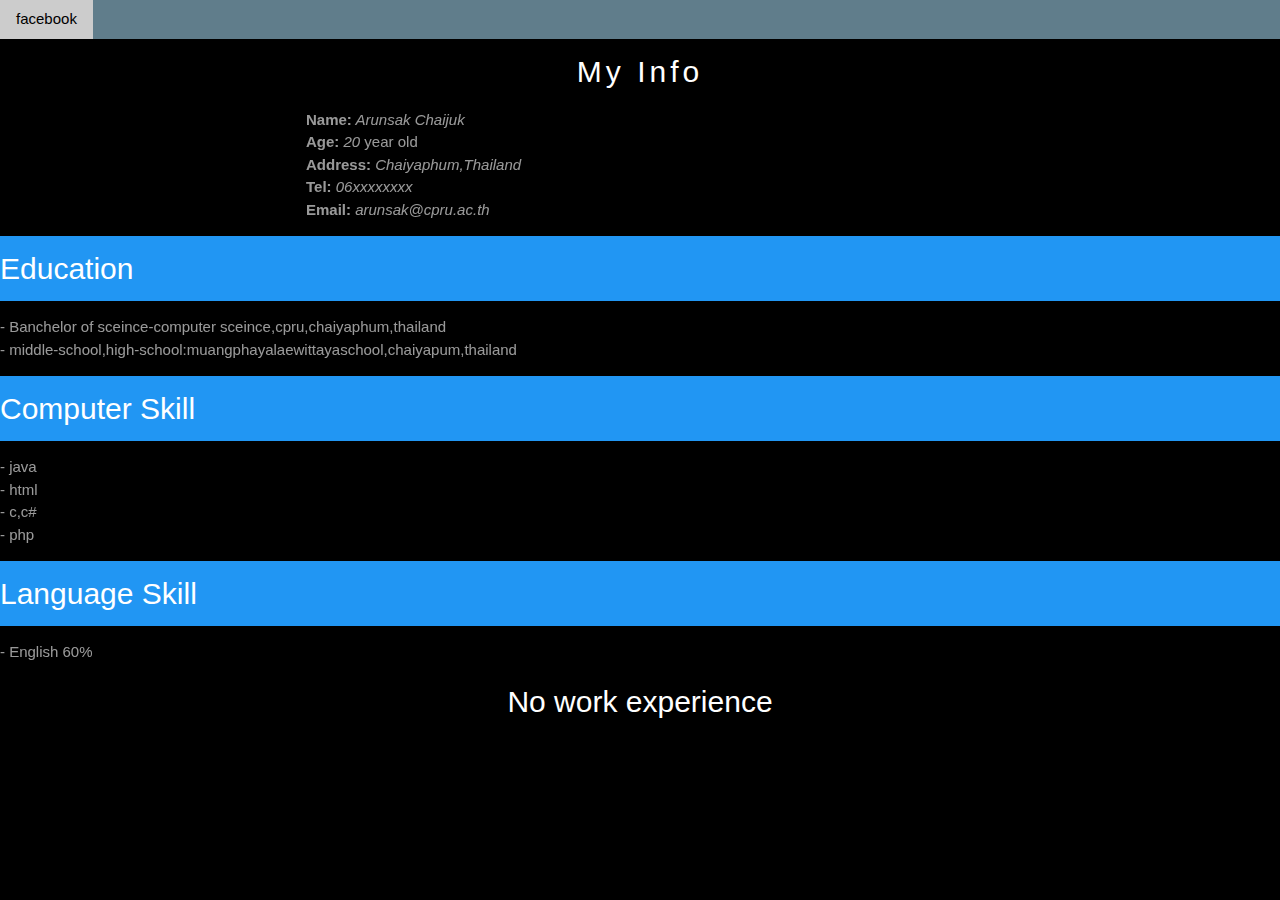
<file: resume.html>
<html>
<meta charset="UTF-8">
<meta name="viewport" content="width=device-width, initial-scale=1">
<link rel="stylesheet" href="style.css">
<head><title>demo</title></head>
<body bgcolor=black>

<!-- Navigation -->
<nav class="w3-bar w3-blue-gray">
  <a href="https://www.facebook.com/profile.php?id=100005862136064" class="w3-button w3-bar-item">facebook</a>    

</nav>



<!-- Band Description -->
<section class="w3-container w3-center w3-content" style="max-width:700px">
  <h2 class="w3-wide"><font color = "white">My Info</h2>
 <p class="w3-justify w3-opacity"><b>Name:</b><i> Arunsak Chaijuk</i><br><b>Age:</b> <i>20</i> year old<br><b>Address:</b><i> Chaiyaphum,Thailand</i><br><b>Tel:</b> <i>06xxxxxxxx</i><br><b>Email:</b><i> arunsak@cpru.ac.th</i></p>
</section>
<nav class="w3-bar w3-blue">
<h2>Education</h2></nav> <p class="w3-justify w3-opacity">- Banchelor of sceince-computer sceince,cpru,chaiyaphum,thailand
 <br>- middle-school,high-school:muangphayalaewittayaschool,chaiyapum,thailand</p>
<nav class="w3-bar w3-blue">
<h2>Computer Skill</h2></nav> <p class="w3-justify w3-opacity">- java<br>- html<br>- c,c#<br>- php</p>
<nav class="w3-bar w3-blue"> 
<h2>Language Skill<h2></nav><p class="w3-justify w3-opacity">- English 60%
<h2><center>No work experience</center></h2></p> 








</body>
</html>
</file>
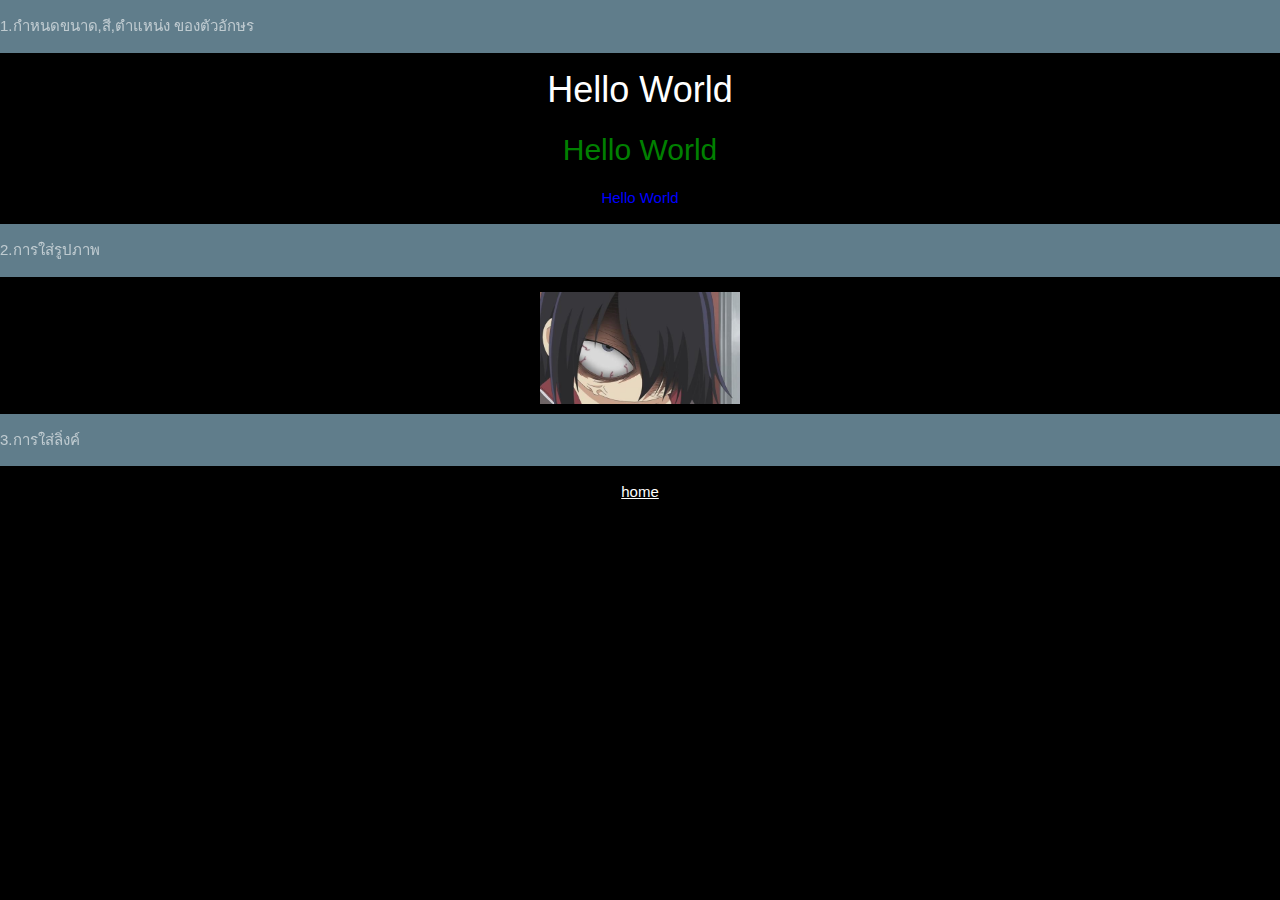
<file: homework/html technic.html>
﻿<html>
<meta charset="UTF-8">
<meta name="viewport" content="width=device-width, initial-scale=1">
<link rel="stylesheet" href="script/style.css">
<link rel="icon" sizes="any" mask href="pics/hitoha.ico">
 <link rel="icon" type="image/x-icon" href="pics/hitoha.ico">
<head><title>HTML test</title></head>
<body bgcolor="black"> 
<font color="white">
<nav class="w3-bar w3-blue-gray">
<p class="w3-justify w3-opacity">1.กำหนดขนาด,สี,ตำแหน่ง ของตัวอักษร </p></nav>
 <h1 class="w3-center" >Hello World</h1>  
 <h2 class="w3-center" ><font color="green">Hello World</font></h2>  
 <p class="w3-center"><font color="blue">Hello World</font></p>  
<nav class="w3-bar w3-blue-gray">
<p class="w3-justify w3-opacity">2.การใส่รูปภาพ </p></nav>
<p align="center"><img src="pics/hitoha_angry.jpg" width="200" heigh="200"> </p> 
<nav class="w3-bar w3-blue-gray">
<p class="w3-justify w3-opacity">3.การใส่ลิ่งค์ </p> 
</nav> 
<p class="w3-center"><a href ="index.html">home</a></p>








</body>
</html>
</file>
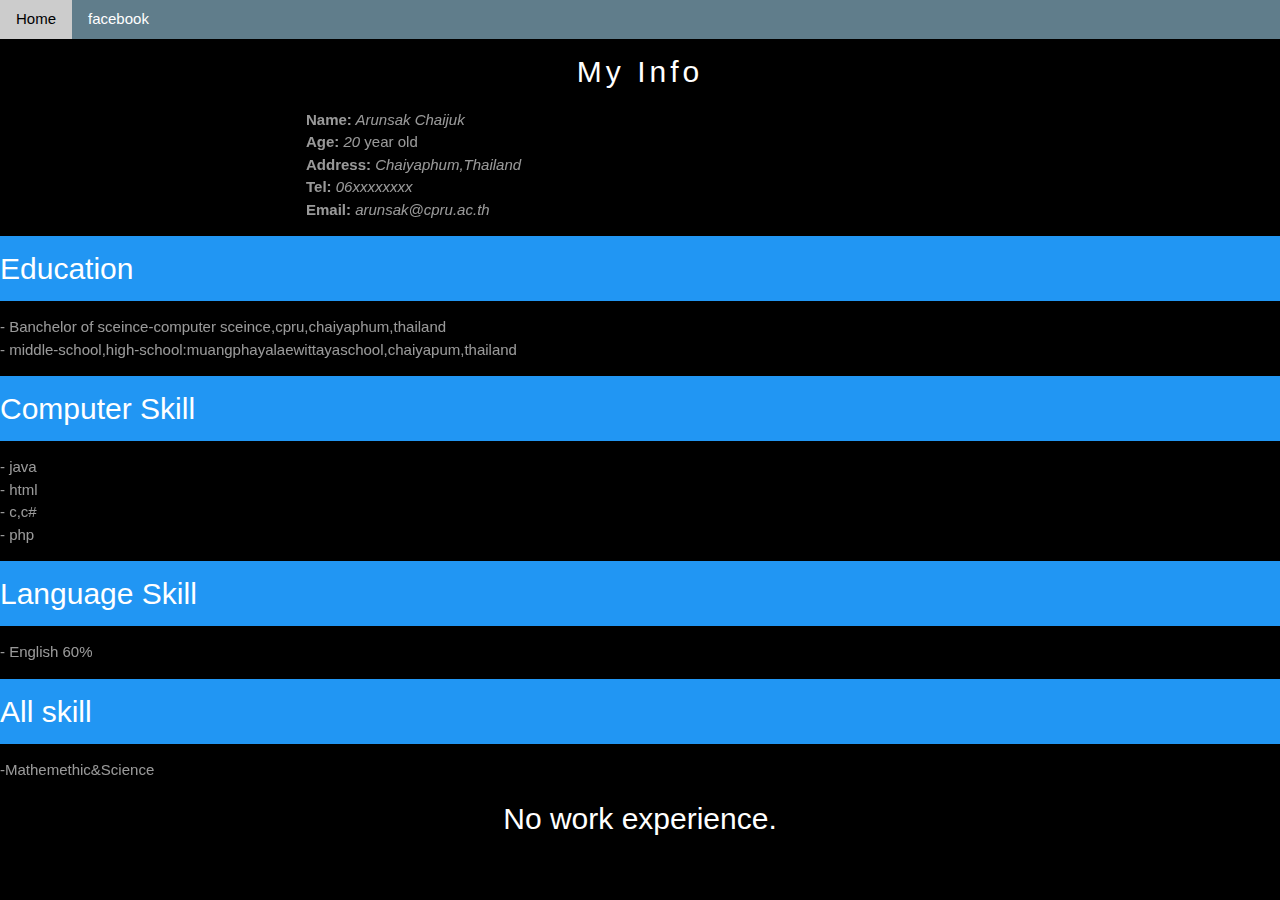
<file: homework/resume.html>
﻿<html>
<meta charset="UTF-8">
<meta name="viewport" content="width=device-width, initial-scale=1">
<link rel="stylesheet" href="script/style.css">
<link rel="icon" sizes="any" mask href="pics/hitoha.ico">
 <link rel="icon" type="image/x-icon" href="pics/hitoha.ico">
<head><title>resume</title></head>
<body bgcolor=black>

<!-- Navigation -->
<nav class="w3-bar w3-blue-gray">
 <a href="index.html" class="w3-button w3-bar-item">Home</a>
  <a href="https://www.facebook.com/profile.php?id=100005862136064" class="w3-button w3-bar-item">facebook</a>    
   

</nav>



<!-- Band Description -->
<section class="w3-container w3-center w3-content" style="max-width:700px">
  <h2 class="w3-wide"><font color = "white">My Info</h2>
 <p class="w3-justify w3-opacity"><b>Name:</b><i> Arunsak Chaijuk</i><br><b>Age:</b> <i>20</i> year old<br><b>Address:</b><i> Chaiyaphum,Thailand</i><br><b>Tel:</b> <i>06xxxxxxxx</i><br><b>Email:</b><i> arunsak@cpru.ac.th</i></p>
</section>
<nav class="w3-bar w3-blue">
<h2>Education</h2></nav> <p class="w3-justify w3-opacity">- Banchelor of sceince-computer sceince,cpru,chaiyaphum,thailand
 <br>- middle-school,high-school:muangphayalaewittayaschool,chaiyapum,thailand</p>
<nav class="w3-bar w3-blue">
<h2>Computer Skill</h2></nav> <p class="w3-justify w3-opacity">- java<br>- html<br>- c,c#<br>- php</p>
<nav class="w3-bar w3-blue"> 
<h2>Language Skill<h2></nav><p class="w3-justify w3-opacity">- English 60%
<nav class="w3-bar w3-blue">
<h2>All skill</h2></nav><p class="w3-justify w3-opacity">-Mathemethic&Science</p>
<h2><center>No work experience.</center></h2></p> 








</body>
</html>
</file>
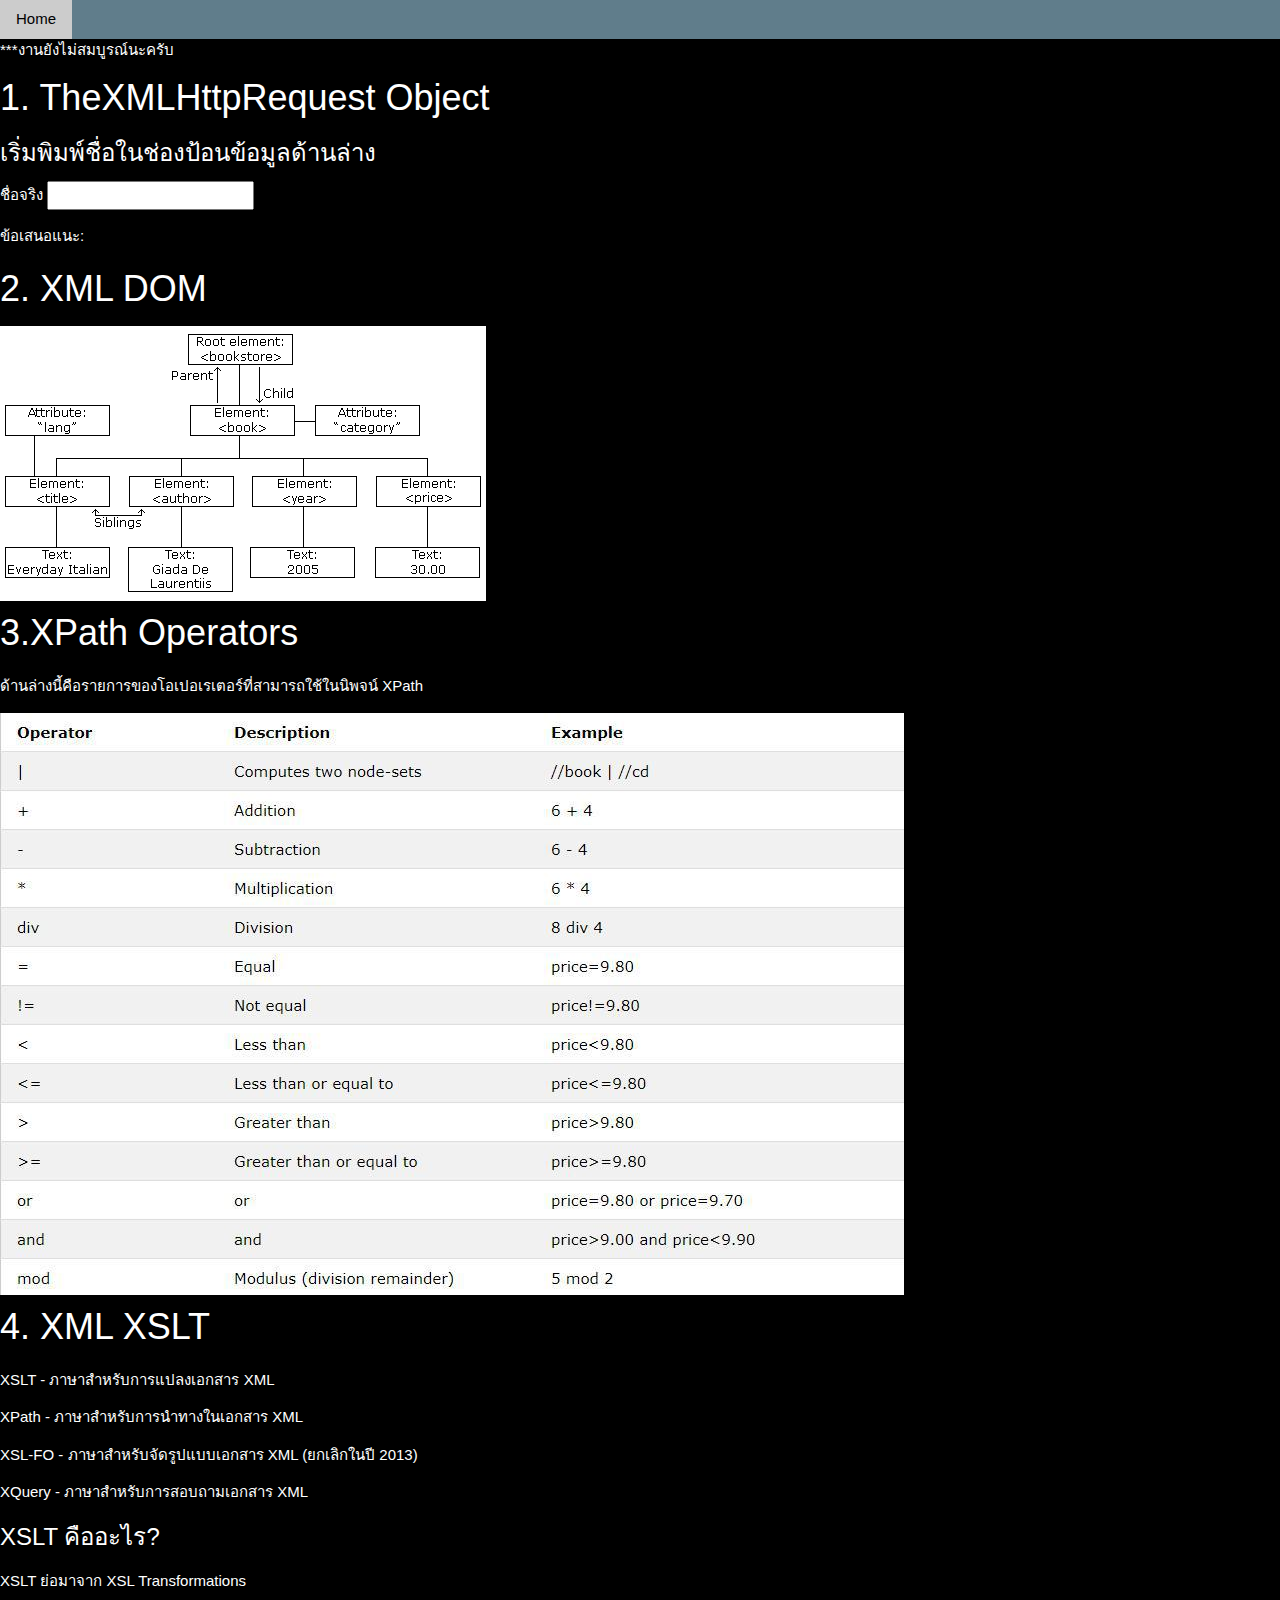
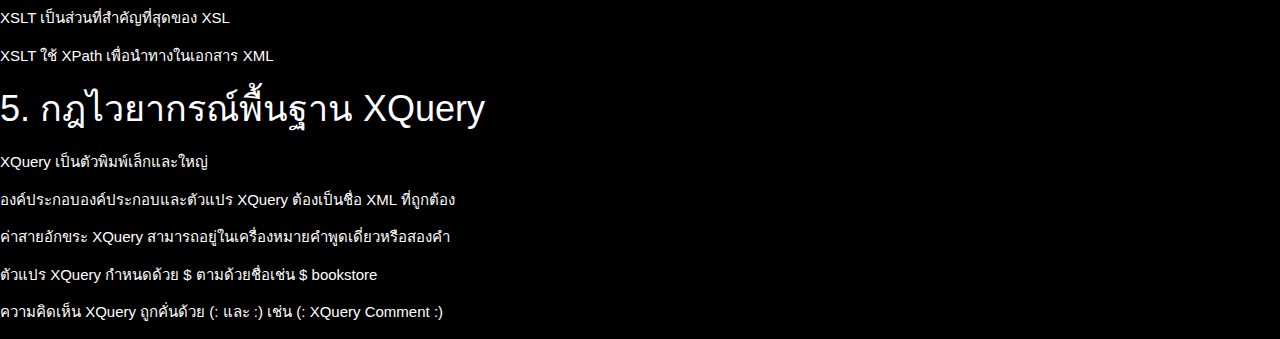
<file: homework/work10.html>
﻿<html>
<meta charset="UTF-8">
<meta name="viewport" contain="width=device-width, intial scale=1">
<body bgcolor="black"> 
<link rel="stylesheet" href="script/style.css">  
<title>work10</title> 

<link rel="icon" size="any" mask href="pics/hitoha.ico">

<font color="white">

<nav class="w3-bar w3-blue-gray">  
<a href="index.html" class="w3-button w3-bar-item">Home</a>
</nav>
***งานยังไม่สมบูรณ์นะครับ
<div class="alert alert-success">
<h1>1. TheXMLHttpRequest Object</h1>
</div>
<div class="alert alert-info">
<h3>เริ่มพิมพ์ชื่อในช่องป้อนข้อมูลด้านล่าง</h3>

<form action=""> 
ชื่อจริง <input type="text" id="txt1" onkeyup="showHint(this.value)">
</form>

<p>ข้อเสนอแนะ: <span id="txtHint"></span></p> 
</div>
<script>
function showHint(str) {
  var xhttp;
  if (str.length == 0) { 
    document.getElementById("txtHint").innerHTML = "";
    return;
  }
  xhttp = new XMLHttpRequest();
  xhttp.onreadystatechange = function() {
    if (this.readyState == 4 && this.status == 200) {
      document.getElementById("txtHint").innerHTML = this.responseText;
    }
  };
  xhttp.open("GET", "gethint.asp?q="+str, true);
  xhttp.send();
}
</script>

<div class="alert alert-success">
<h1>2. XML DOM</h1>
</div>
<img src="pics/n1.gif">

<div class="alert alert-success">
<h1>3.XPath Operators</h1>
</div>
<p>ด้านล่างนี้คือรายการของโอเปอเรเตอร์ที่สามารถใช้ในนิพจน์ XPath</p>
<img src="pics/n2.jpg">

<div class="alert alert-success">
<h1>4. XML XSLT</h1>
</div>
<div class="alert alert-info">
<p>XSLT - ภาษาสำหรับการแปลงเอกสาร XML</p>
<p>XPath - ภาษาสำหรับการนำทางในเอกสาร XML</p>
<p>XSL-FO - ภาษาสำหรับจัดรูปแบบเอกสาร XML (ยกเลิกในปี 2013)</p>
<p>XQuery - ภาษาสำหรับการสอบถามเอกสาร XML</p>
<h3>XSLT คืออะไร?</h3>
<p>XSLT ย่อมาจาก XSL Transformations</p>
<p>XSLT เป็นส่วนที่สำคัญที่สุดของ XSL</p>
<p>XSLT ใช้ XPath เพื่อนำทางในเอกสาร XML</p>
</div>
<div class="alert alert-success">
<h1>5. กฎไวยากรณ์พื้นฐาน XQuery</h1>
</div>
<div class="alert alert-info">
<p>XQuery เป็นตัวพิมพ์เล็กและใหญ่</p>
<p>องค์ประกอบองค์ประกอบและตัวแปร XQuery ต้องเป็นชื่อ XML ที่ถูกต้อง</p>
<p>ค่าสายอักขระ XQuery สามารถอยู่ในเครื่องหมายคำพูดเดี่ยวหรือสองคำ</p>
<p>ตัวแปร XQuery กำหนดด้วย $ ตามด้วยชื่อเช่น $ bookstore</p>
<p>ความคิดเห็น XQuery ถูกคั่นด้วย (: และ :) เช่น (: XQuery Comment :)</p>
</div>


</body>
 </html>
</file>
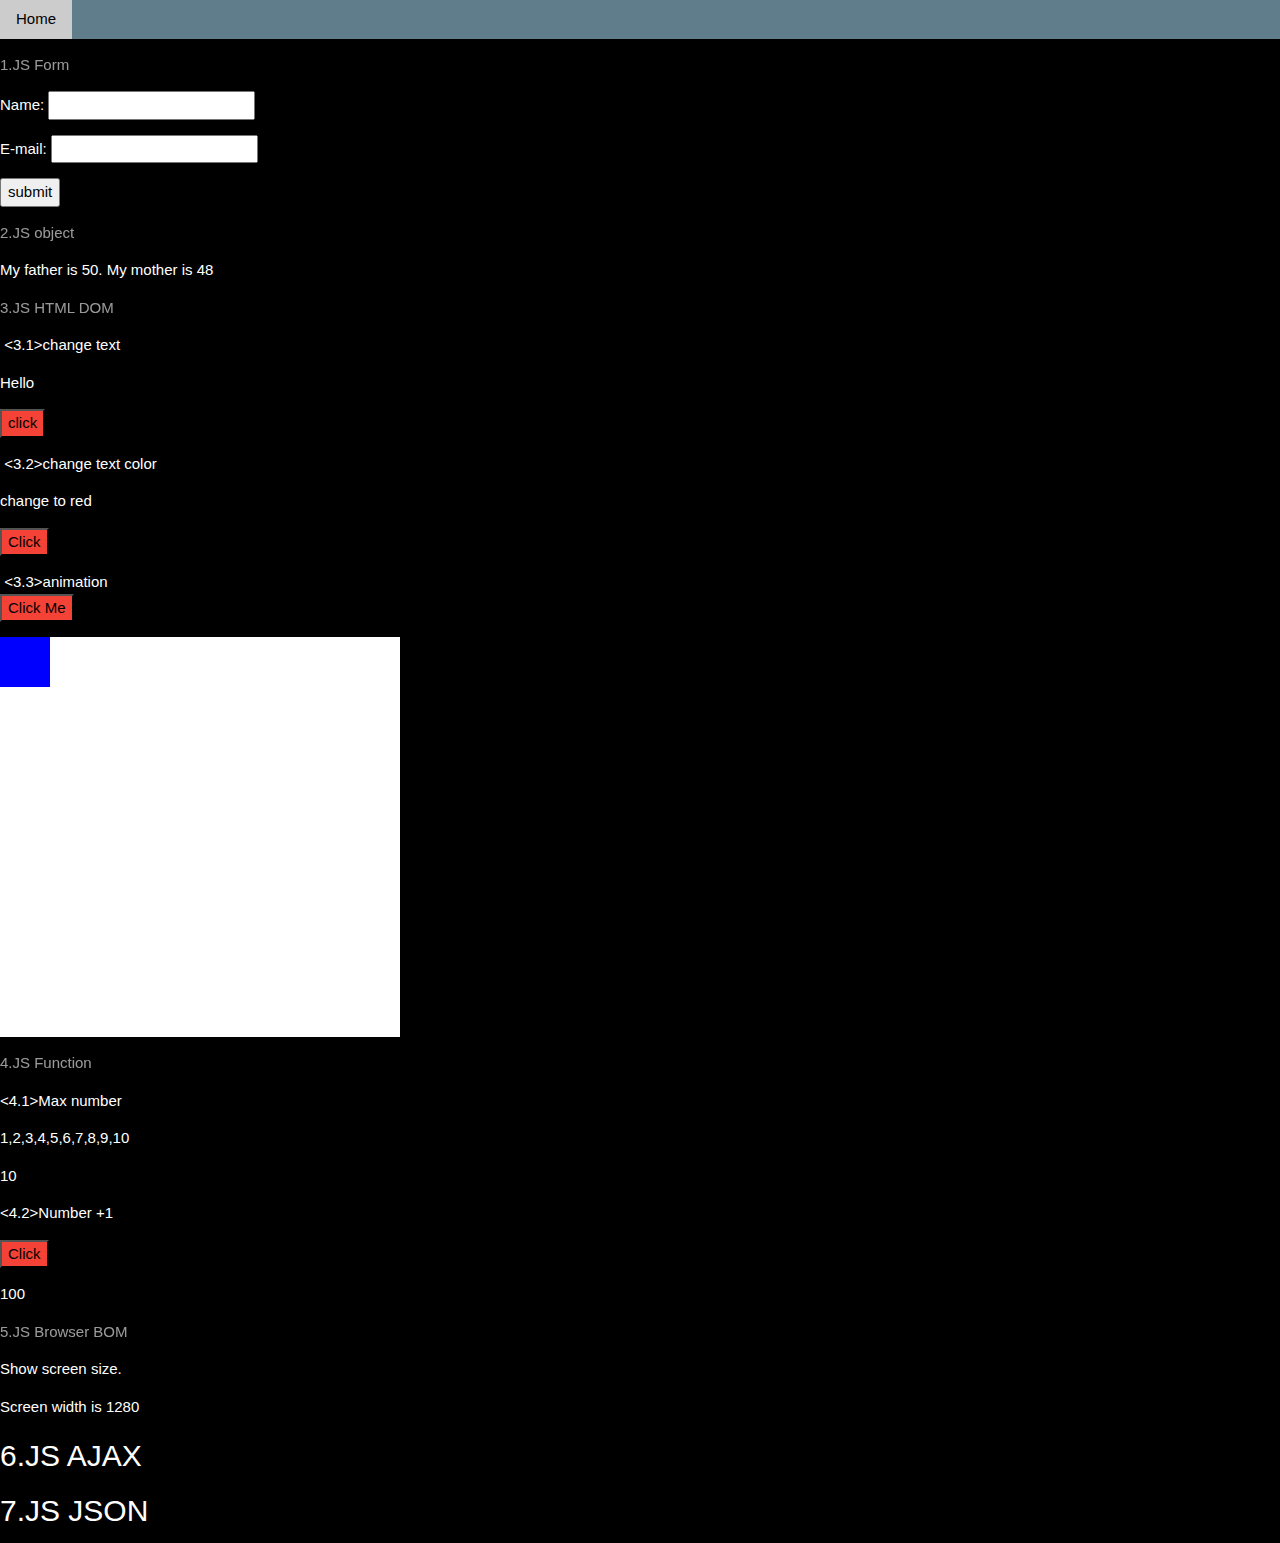
<file: homework/work8.html>
﻿<html>
<meta charset="UTF-8">
<meta name="viewport" contain="width=device-width, intial scale=1">
<body bgcolor="black"> 
<link rel="stylesheet" href="script/style.css">  
<style>
/* Change color on hover */
.topnav a:hover {
    background-color: #f4acc0;
    color: black;
}
.button3 {
    background-color: #f44336;
}
.column {
    float: left;
    width: 33.33%;
    padding: 15px;
}
.row:after {
    content: "";
    display: table;
    clear: both;
}
#container {
  width: 400px;
  height: 400px;
  position: relative;
  background: white;
}
#animate {
  width: 50px;
  height: 50px;
  position: absolute;
  background-color: blue;
}
table,th,td {
  border : 1px solid black;
  border-collapse: collapse;
}
th,td {
  padding: 5px;
}
</style>
<title>work8</title> 

<link rel="icon" size="any" mask href="pics/hitoha.ico">

<font color="white">

<nav class="w3-bar w3-blue-gray">  
<a href="index.html" class="w3-button w3-bar-item">Home</a>
</nav>

<p class="w3-justify w3-opacity">1.JS Form</p>
<form action="welcome.php" method="post">
Name: <input type="text" name="name">
<p class="w3-justify">E-mail: <input type="text" name="email"></p>
<input type="submit" value="submit">
</form></p>

<p class="w3-justify w3-opacity">2.JS object</p>  
<p id="demo"></p>

<script>
function Person(first, last, age, eye) {
    this.firstName = first;
    this.lastName = last;
    this.age = age;
    this.eyeColor = eye;
}

var myFather = new Person("John", "Doe", 50, "blue");
var myMother = new Person("Sally", "Rally", 48, "green");

document.getElementById("demo").innerHTML =
"My father is " + myFather.age + ". My mother is " + myMother.age; 
</script> 
<div>
<div class="div2">
 <p class="w3-opacity">3.JS HTML DOM</p>
 &nbsp;<3.1>change text
 <p id="id">Hello</p>
 <button class="button3" type="button" onclick="document.getElementById('id').innerHTML='Hello,How are you?'">click</button>

<p> &nbsp;<3.2>change text color
 <p id="id2">change to red</p>
<button class="button3" onclick="document.getElementById('id2').style.color='red'">Click</button>
 <p>
 &nbsp;<3.3>animation<br>
  <button class="button3" onclick="myMove()">Click Me</button>
</p> 



<div id ="container">
<div id ="animate"></div>
</div>
<script>
function myMove() {
  var elem = document.getElementById("animate");   
  var pos = 0;
  var id = setInterval(frame, 5);
  function frame() {
    if (pos == 350) {
      clearInterval(id);
    } else {
      pos++; 
      elem.style.top = pos + 'px'; 
      elem.style.left = pos + 'px'; 
    }
  }
}
</script>
</div>
<div class="div2">
 <p class="w3-opacity">4.JS Function</p>
 <p><4.1>Max number</p>
1,2,3,4,5,6,7,8,9,10
<p id="demoo"></p>

<script>
document.getElementById("demoo").innerHTML = Math.max(1,2,3,4,5,6,7,8,9,10); 
</script>
  <p><4.2>Number +1</p>
<button class="button3" onclick="myFunction()">Click</button>

<p id="dem">100</p>

<script>
var counter = 100;

function add() {
    return counter += 1;
}

function myFunction(){
    document.getElementById("dem").innerHTML = add();
}
</script>
</div>
<div class="div2">
 <p class="w3-opacity">5.JS Browser BOM</p>
 <p>Show screen size.</p>
 <p id="de"></p>

<script>
document.getElementById("de").innerHTML = 
"Screen width is " + screen.width;
</script>
</div>
<div class="div2">
 <h2>6.JS AJAX</h2>

</div>
<div class="div2">
 <h2>7.JS JSON</h2>
 <script>

var myObj = { "name":"John", "age":31, "city":"New York" };
var myJSON = JSON.stringify(myObj);
window.location = "demo_json.php?x=" + myJSON;

</div></body>
 </html>
</file>
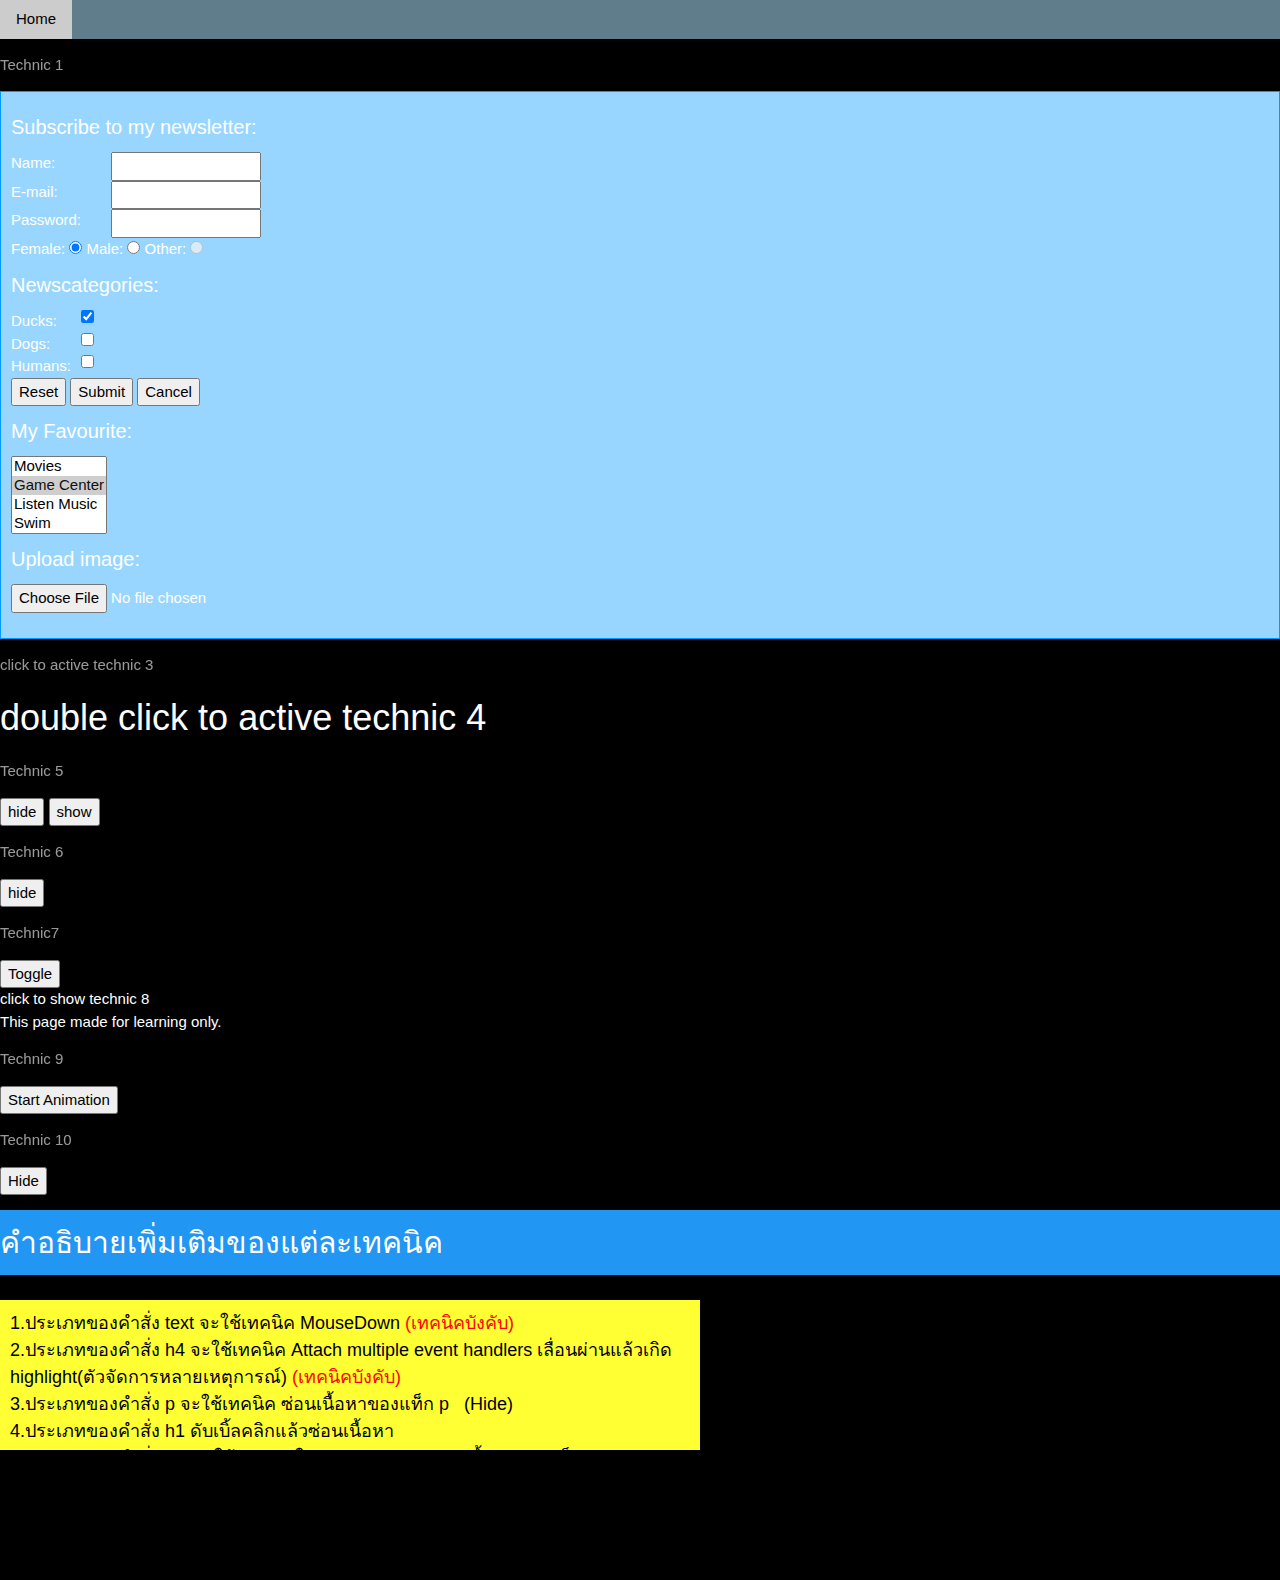
<file: homework/work9.html>
﻿<html>
<meta charset="UTF-8">
<meta name="viewport" contain="width=device-width, intial scale=1">

<link rel="stylesheet" href="script/style.css">  
<title>work9</title> 

<link rel="icon" size="any" mask href="pics/hitoha.ico">
<body onLoad="w3jQuerySelectorLoad();" bgcolor="black"> 
<font color="white">

<nav class="w3-bar w3-blue-gray">  
<a href="index.html" class="w3-button w3-bar-item">Home</a>
</nav>

<script src="https://ajax.googleapis.com/ajax/libs/jquery/3.2.1/jquery.min.js"></script>
<script> 
$(document).ready(function(){
    $("button").click(function(){
        var div = $("h5");  
        div.animate({left: '100px'}, "slow");
        div.animate({fontSize: '18px'}, "slow");
    });
});
</script>

<script src="https://ajax.googleapis.com/ajax/libs/jquery/3.2.1/jquery.min.js"></script>
<script> 
$(document).ready(function(){
    $("#flip").click(function(){
        $("#panel").slideToggle("slow");
    });
});
</script>
<script src="https://ajax.googleapis.com/ajax/libs/jquery/3.2.1/jquery.min.js"></script>
<script>
$(document).ready(function(){
    $("input").focus(function(){
        $(this).css("background-color", "#00ccff");
    });
    $("input").blur(function(){
        $(this).css("background-color", "#ffffff");
    });
});
</script>
<script>
$(document).ready(function(){
    $("#button").click(function(){
        $("div").hide(2500);
    });
});
</script>
<script src="https://ajax.googleapis.com/ajax/libs/jquery/3.2.1/jquery.min.js"></script>
<script>
$(document).ready(function(){
    $("#hide").click(function(){
        $("div").hide();
    });
    $("#show").click(function(){
        $("div").show();
    });
});
</script>
<script>
$(document).ready(function(){
    $("h4").on({
        mouseenter: function(){
            $(this).css("background-color", "lightgray");
        },  
        mouseleave: function(){
            $(this).css("background-color", "lightblue");
        }, 
        click: function(){
            $(this).css("background-color", "yellow");
        }  
    });
});
</script>
<script>
$(document).ready(function(){
    $("p").on("click", function(){
        $(this).hide();
    });
});
</script>
<script>
$(document).ready(function(){
    $("h1").dblclick(function(){
        $(this).hide();
    });
});
</script>
<script>
$(document).ready(function(){
    $("#tog").click(function(){
        $("p").toggle();
    });
});
</script>
<script>
$(document).ready(function(){
    $(".hh").click(function(){
        $(":button").hide();
    });
});
</script>
<p class="w3-opacity">Technic 1</p>
<div class="noSel newsletter" style="background-color:#99D6FF;border:1px solid #0099FF;padding:10px;xfont-size:12px;">
<form>
 <h4> Subscribe to my newsletter:</h4>
 <div style="overflow:auto;">
  <div style="width:100px;float:left;">Name:</div><div style="width:180px;float:left;"><input type="text" style="width:150px" class="markup" /></div>
    </div>
 <div style="overflow:auto;">
  <div style="width:100px;float:left;">E-mail:</div><div style="width:180px;float:left;"><input type="text" style="width:150px" class="markup" /></div>
    </div>
 <div style="overflow:auto;">
  <div style="width:100px;float:left;">Password:</div><div style="width:180px;float:left;"><input type="password" style="width:150px" name="password"/></div>
    </div>
    Female: <input name="rr" type="radio" id="rr1" checked="checked" style="outline:2px solid transparent"/>
 Male: <input name="rr" type="radio" id="rr2" style="outline:2px solid transparent" />
 Other: <input name="rr" type="radio" id="rr3" disabled="disabled" style="outline:2px solid transparent" />  
 <div style="overflow:auto;">
  <h4>Newscategories:</h4>
  <div style="width:70px;float:left;">Ducks:</div><div style="width:20px;float:left;"><input id="cc1" type="checkbox" checked="checked" style="outline:2px solid transparent" /></div>
    </div>
 <div style="overflow:auto;">
  <div style="width:70px;float:left;">Dogs:</div><div style="width:20px;float:left;"><input id="cc2" type="checkbox" style="outline:2px solid transparent" /></div>
    </div>
 <div style="overflow:auto;">
  <div style="width:70px;float:left;">Humans:</div><div style="width:20px;float:left;"><input id="cc3" type="checkbox" style="outline:2px solid transparent" /></div>
 </div>
 <div class="noSel" style="clear:both;"></div>   
 <input class="noSel" type="reset" value="Reset" style="outline:2px solid transparent" />
 <input class="noSel" type="submit" value="Submit" style="outline:2px solid transparent" /> 
 <input class="noSel" type="button" value="Cancel" style="outline:2px solid transparent" />
 <h4>My Favourite:</h4>
 <select multiple class="myselect">
  <option>Movies</option>
  <option selected>Game Center</option>
  <option>Listen Music</option>  
  <option>Swim</option>
  <option>Run</option>
  <option>Fitness</option>
 </select>
 <h4>Upload image:</h4>
 <input type="file">
</form>
</div>

<p class="w3-opacity"><span class="markup"></span>click to active technic 3 <span class="markup"></span></p>
<h1><span class="markup"></span>double click to active technic 4<span class="markup"></span></h1> 
<p class="w3-opacity">Technic 5</p>
   <button id="hide">hide</button>
   <button id="show">show</button> 
<p class="w3-opacity">Technic 6</p><button id="button">hide</button>
<p class="w3-opacity">Technic7</p><button id="tog">Toggle</button>

    <div id="flip">click to show technic 8</div>
<div id="panel">This page made for learning only.</a></div>
 <p class="w3-opacity">Technic 9</p><button>Start Animation</button><br>
<p class="w3-opacity">Technic 10</p><button class="hh">Hide</button>
<p><nav class="w3-bar w3-blue">  
<h2>คำอธิบายเพิ่มเติมของแต่ละเทคนิค</h2>
</nav></p>

<h5 style="background-color:#ff3;width:700px;height:150px;padding:10px;position:absolute;color:#000;">
    1.ประเภทของคำสั่ง text จะใช้เทคนิค MouseDown <font color="#ff0000">(เทคนิคบังคับ)</font><br>
    2.ประเภทของคำสั่ง h4 จะใช้เทคนิค Attach multiple event handlers เลื่อนผ่านแล้วเกิด highlight(ตัวจัดการหลายเหตุการณ์) <font color="#ff0000">(เทคนิคบังคับ)</font><br>
    3.ประเภทของคำสั่ง p จะใช้เทคนิค ซ่อนเนื้อหาของแท็ก p &nbsp;&nbsp;(Hide)<br>
    4.ประเภทของคำสั่ง h1 ดับเบิ้ลคลิกแล้วซ่อนเนื้อหา<br>
    5.ประเภทของคำสั่ง div จะใช้ button ในการซ่อน และแสดงเนื้อหาของแท็ก div<br>
    6.ซ่อนเนื้อหาที่ใช้แท็ก div ช้าๆ<br>
    7.เทคนิค Toggle ใช้ร่วมกับแท็ก p เพื่อซ่อนและแสดงเนื้อหา<br>
    8.เทคนิคที่ 8 jQuerySlideDown<br>
    9.เทคนิค Animation
    10.ซ่อนปุ่มทั้งหมด
</h5>
</body>
 </html>
</file>
<file: style.css>
﻿
html{box-sizing:border-box}*,*:before,*:after{box-sizing:inherit}
html{-ms-text-size-adjust:100%;-webkit-text-size-adjust:100%}body{margin:0}
article,aside,details,figcaption,figure,footer,header,main,menu,nav,section,summary{display:block}
audio,canvas,progress,video{display:inline-block}progress{vertical-align:baseline}
audio:not([controls]){display:none;height:0}[hidden],template{display:none}
a{background-color:transparent;-webkit-text-decoration-skip:objects}
a:active,a:hover{outline-width:0}abbr[title]{border-bottom:none;text-decoration:underline;text-decoration:underline dotted}
dfn{font-style:italic}mark{background:#ff0;color:#000}
small{font-size:80%}sub,sup{font-size:75%;line-height:0;position:relative;vertical-align:baseline}
sub{bottom:-0.25em}sup{top:-0.5em}figure{margin:1em 40px}
img{border-style:none}svg:not(:root){overflow:hidden}
code,kbd,pre,samp{font-family:monospace,monospace;font-size:1em}
hr{box-sizing:content-box;height:0;overflow:visible}
button,input,select,textarea{font:inherit;margin:0}optgroup{font-weight:bold}
button,input{overflow:visible}button,select{text-transform:none}
button,html [type=button],[type=reset],[type=submit]{-webkit-appearance:button}
button::-moz-focus-inner, [type=button]::-moz-focus-inner, [type=reset]::-moz-focus-inner, [type=submit]::-moz-focus-inner{border-style:none;padding:0}
button:-moz-focusring, [type=button]:-moz-focusring, [type=reset]:-moz-focusring, [type=submit]:-moz-focusring{outline:1px dotted ButtonText}
fieldset{border:1px solid #c0c0c0;margin:0 2px;padding:.35em .625em .75em}
legend{color:inherit;display:table;max-width:100%;padding:0;white-space:normal}textarea{overflow:auto}
[type=checkbox],[type=radio]{padding:0}
[type=number]::-webkit-inner-spin-button,[type=number]::-webkit-outer-spin-button{height:auto}
[type=search]{-webkit-appearance:textfield;outline-offset:-2px}
[type=search]::-webkit-search-cancel-button,[type=search]::-webkit-search-decoration{-webkit-appearance:none}
::-webkit-input-placeholder{color:inherit;opacity:0.54}
::-webkit-file-upload-button{-webkit-appearance:button;font:inherit}
/* End extract */
html,body{font-family:Verdana,sans-serif;font-size:15px;line-height:1.5}html{overflow-x:hidden}
h1,h2,h3,h4,h5,h6,.w3-slim,.w3-wide{font-family:"Segoe UI",Arial,sans-serif}
h1{font-size:36px}h2{font-size:30px}h3{font-size:24px}h4{font-size:20px}h5{font-size:18px}h6{font-size:16px}
.w3-serif{font-family:"Times New Roman",Times,serif}
h1,h2,h3,h4,h5,h6{font-weight:400;margin:10px 0}.w3-wide{letter-spacing:4px}
h1 a,h2 a,h3 a,h4 a,h5 a,h6 a{font-weight:inherit}
hr{border:0;border-top:1px solid #eee;margin:20px 0}
img{margin-bottom:-5px}a{color:inherit}
.w3-image{max-width:100%;height:auto}
.w3-table,.w3-table-all{border-collapse:collapse;border-spacing:0;width:100%;display:table}
.w3-table-all{border:1px solid #ccc}
.w3-bordered tr,.w3-table-all tr{border-bottom:1px solid #ddd}
.w3-striped tbody tr:nth-child(even){background-color:#f1f1f1}
.w3-table-all tr:nth-child(odd){background-color:#fff}
.w3-table-all tr:nth-child(even){background-color:#f1f1f1}
.w3-hoverable tbody tr:hover,.w3-ul.w3-hoverable li:hover{background-color:#ccc}
.w3-centered tr th,.w3-centered tr td{text-align:center}
.w3-table td,.w3-table th,.w3-table-all td,.w3-table-all th{padding:8px 8px;display:table-cell;text-align:left;vertical-align:top}
.w3-table th:first-child,.w3-table td:first-child,.w3-table-all th:first-child,.w3-table-all td:first-child{padding-left:16px}
.w3-btn,.w3-btn-block,.w3-button{border:none;display:inline-block;outline:0;padding:6px 16px;vertical-align:middle;overflow:hidden;text-decoration:none!important;color:#fff;background-color:#000;text-align:center;cursor:pointer;white-space:nowrap}
.w3-btn:hover,.w3-btn-block:hover,.w3-btn-floating:hover,.w3-btn-floating-large:hover{box-shadow:0 8px 16px 0 rgba(0,0,0,0.2),0 6px 20px 0 rgba(0,0,0,0.19)}
.w3-button{color:#000;background-color:#f1f1f1;padding:8px 16px}.w3-button:hover{color:#000!important;background-color:#ccc!important}
.w3-btn,.w3-btn-floating,.w3-btn-floating-large,.w3-closenav,.w3-opennav,.w3-btn-block,.w3-button{-webkit-touch-callout:none;-webkit-user-select:none;-khtml-user-select:none;-moz-user-select:none;-ms-user-select:none;user-select:none}   
.w3-btn-floating,.w3-btn-floating-large{display:inline-block;text-align:center;color:#fff;background-color:#000;position:relative;overflow:hidden;z-index:1;padding:0;border-radius:50%;cursor:pointer;font-size:24px}
.w3-btn-floating{width:40px;height:40px;line-height:40px}.w3-btn-floating-large{width:56px;height:56px;line-height:56px}
.w3-disabled,.w3-btn:disabled,.w3-button:disabled,.w3-btn-floating:disabled,.w3-btn-floating-large:disabled{cursor:not-allowed;opacity:0.3}.w3-disabled *,:disabled *{pointer-events:none}
.w3-btn.w3-disabled:hover,.w3-btn-block.w3-disabled:hover,.w3-btn:disabled:hover,.w3-btn-floating.w3-disabled:hover,.w3-btn-floating:disabled:hover,
.w3-btn-floating-large.w3-disabled:hover,.w3-btn-floating-large:disabled:hover{box-shadow:none}
.w3-btn-group .w3-btn{float:left}.w3-btn-block{width:100%}
.w3-btn-bar .w3-btn{box-shadow:none;background-color:inherit;color:inherit;float:left}.w3-btn-bar .w3-btn:hover{background-color:#ccc}
.w3-badge,.w3-tag,.w3-sign{background-color:#000;color:#fff;display:inline-block;padding-left:8px;padding-right:8px;text-align:center}
.w3-badge{border-radius:50%}
ul.w3-ul{list-style-type:none;padding:0;margin:0}ul.w3-ul li{padding:8px 16px;border-bottom:1px solid #ddd}ul.w3-ul li:last-child{border-bottom:none}
.w3-tooltip,.w3-display-container{position:relative}.w3-tooltip .w3-text{display:none}.w3-tooltip:hover .w3-text{display:inline-block}
.w3-navbar{list-style-type:none;margin:0;padding:0;overflow:hidden}
.w3-navbar li{float:left}.w3-navbar li a,.w3-navitem,.w3-navbar li .w3-btn,.w3-navbar li .w3-input{display:block;padding:8px 16px}.w3-navbar li .w3-btn,.w3-navbar li .w3-input{border:none;outline:none;width:100%}
.w3-navbar li a:hover{color:#000;background-color:#ccc}
.w3-navbar .w3-dropdown-hover,.w3-navbar .w3-dropdown-click{position:static}
.w3-navbar .w3-dropdown-hover:hover,.w3-navbar .w3-dropdown-hover:first-child,.w3-navbar .w3-dropdown-click:hover{background-color:#ccc;color:#000}
.w3-navbar a,.w3-topnav a,.w3-sidenav a,.w3-dropdown-content a,.w3-accordion-content a,.w3-dropnav a,.w3-navblock a{text-decoration:none!important}
.w3-navbar .w3-opennav.w3-right{float:right!important}.w3-topnav{padding:8px 8px}
.w3-navblock .w3-dropdown-hover:hover,.w3-navblock .w3-dropdown-hover:first-child,.w3-navblock .w3-dropdown-click:hover{background-color:#ccc;color:#000}
.w3-navblock .w3-dropdown-hover,.w3-navblock .w3-dropdown-click{width:100%}.w3-navblock .w3-dropdown-hover .w3-dropdown-content,.w3-navblock .w3-dropdown-click .w3-dropdown-content{min-width:100%}
.w3-topnav a{padding:0 8px;border-bottom:3px solid transparent;-webkit-transition:border-bottom .25s;transition:border-bottom .25s}
.w3-topnav a:hover{border-bottom:3px solid #fff}.w3-topnav .w3-dropdown-hover a{border-bottom:0}
.w3-opennav,.w3-closenav{color:inherit}.w3-opennav:hover,.w3-closenav:hover{cursor:pointer;opacity:0.8}
.w3-btn,.w3-btn-floating,.w3-dropnav a,.w3-btn-floating-large,.w3-btn-block, .w3-navbar a,.w3-navblock a,.w3-sidenav a,.w3-pagination li a,.w3-hoverable tbody tr,.w3-hoverable li,
.w3-accordion-content a,.w3-dropdown-content a,.w3-dropdown-click:hover,.w3-dropdown-hover:hover,.w3-opennav,.w3-closenav,.w3-closebtn,*[class*="w3-hover-"]
{-webkit-transition:background-color .25s,color .15s,box-shadow .25s,opacity 0.25s,filter 0.25s,border 0.15s;transition:background-color .25s,color .15s,box-shadow .15s,opacity .25s,filter .25s,border .15s}
.w3-ripple:active{opacity:0.5}.w3-ripple{-webkit-transition:opacity 0s;transition:opacity 0s}
.w3-sidenav,.w3-sidebar{height:100%;width:200px;background-color:#fff;position:fixed!important;z-index:1;overflow:auto}
.w3-sidenav a,.w3-navblock a{padding:4px 2px 4px 16px}.w3-sidenav a:hover,.w3-navblock a:hover{background-color:#ccc;color:#000}.w3-sidenav a,.w3-dropnav a,.w3-navblock a{display:block}
.w3-sidenav .w3-dropdown-hover:hover,.w3-sidenav .w3-dropdown-hover:first-child,.w3-sidenav .w3-dropdown-click:hover,.w3-dropnav a:hover{background-color:#ccc;color:#000}
.w3-sidenav .w3-dropdown-hover,.w3-sidenav .w3-dropdown-click,.w3-bar-block .w3-dropdown-hover,.w3-bar-block .w3-dropdown-click{width:100%}
.w3-sidenav .w3-dropdown-hover .w3-dropdown-content,.w3-sidenav .w3-dropdown-click .w3-dropdown-content,.w3-bar-block .w3-dropdown-hover .w3-dropdown-content,.w3-bar-block .w3-dropdown-click .w3-dropdown-content{min-width:100%}
.w3-bar-block .w3-dropdown-hover .w3-button,.w3-bar-block .w3-dropdown-click .w3-button{width:100%;text-align:left;background-color:inherit;color:inherit;padding:8px 16px}
.w3-main,#main{transition:margin-left .4s}
.w3-modal{z-index:3;display:none;padding-top:100px;position:fixed;left:0;top:0;width:100%;height:100%;overflow:auto;background-color:rgb(0,0,0);background-color:rgba(0,0,0,0.4)}
.w3-modal-content{margin:auto;background-color:#fff;position:relative;padding:0;outline:0;width:600px}.w3-closebtn{text-decoration:none;float:right;font-size:24px;font-weight:bold;color:inherit}
.w3-closebtn:hover,.w3-closebtn:focus{color:#000;text-decoration:none;cursor:pointer}
.w3-pagination{display:inline-block;padding:0;margin:0}.w3-pagination li{display:inline}
.w3-pagination li a{text-decoration:none;color:#000;float:left;padding:8px 16px}
.w3-pagination li a:hover{background-color:#ccc}
.w3-input-group,.w3-group{margin-top:24px;margin-bottom:24px}
.w3-input{padding:8px;display:block;border:none;border-bottom:1px solid #808080;width:100%}
.w3-label{color:#009688}.w3-input:not(:valid)~.w3-validate{color:#f44336}
.w3-select{padding:9px 0;width:100%;color:#000;border:1px solid transparent;border-bottom:1px solid #009688}
.w3-select select:focus{color:#000;border:1px solid #009688}.w3-select option[disabled]{color:#009688}
.w3-dropdown-click,.w3-dropdown-hover{position:relative;display:inline-block;cursor:pointer}
.w3-dropdown-hover:hover .w3-dropdown-content{display:block;z-index:1}
.w3-dropdown-hover:first-child,.w3-dropdown-click:hover{background-color:#ccc;color:#000}
.w3-dropdown-hover:hover > .w3-button:first-child,.w3-dropdown-click:hover > .w3-button:first-child{background-color:#ccc;color:#000}
.w3-dropdown-content{cursor:auto;color:#000;background-color:#fff;display:none;position:absolute;min-width:160px;margin:0;padding:0}
.w3-dropdown-content a{padding:6px 16px;display:block}
.w3-dropdown-content a:hover{background-color:#ccc}
.w3-accordion{width:100%;cursor:pointer}
.w3-accordion-content{cursor:auto;display:none;position:relative;width:100%;margin:0;padding:0}
.w3-accordion-content a{padding:6px 16px;display:block}.w3-accordion-content a:hover{background-color:#ccc}
.w3-progress-container{width:100%;height:1.5em;position:relative;background-color:#f1f1f1}
.w3-progressbar{background-color:#757575;height:100%;position:absolute;line-height:inherit}
input[type=checkbox].w3-check,input[type=radio].w3-radio{width:24px;height:24px;position:relative;top:6px}
input[type=checkbox].w3-check:checked+.w3-validate,input[type=radio].w3-radio:checked+.w3-validate{color:#009688} 
input[type=checkbox].w3-check:disabled+.w3-validate,input[type=radio].w3-radio:disabled+.w3-validate{color:#aaa}
.w3-bar{width:100%;overflow:hidden}.w3-center .w3-bar{display:inline-block;width:auto}
.w3-bar .w3-bar-item{padding:8px 16px;float:left;background-color:lightblue;color:inherit;width:auto;border:none;outline:none;display:block}
.w3-bar .w3-dropdown-hover,.w3-bar .w3-dropdown-click{position:static;float:left}
.w3-bar .w3-button{background-color:inherit;color:inherit;white-space:normal}
.w3-bar-block .w3-bar-item{width:100%;display:block;padding:8px 16px;text-align:left;background-color:inherit;color:inherit;border:none;outline:none;white-space:normal;float:none}
.w3-bar-block.w3-center .w3-bar-item{text-align:center}
.w3-block{display:block;width:100%}
.w3-responsive{overflow-x:auto}
.w3-container:after,.w3-container:before,.w3-panel:after,.w3-panel:before,.w3-row:after,.w3-row:before,.w3-row-padding:after,.w3-row-padding:before,.w3-cell-row:before,.w3-cell-row:after,
.w3-topnav:after,.w3-topnav:before,.w3-clear:after,.w3-clear:before,.w3-btn-group:before,.w3-btn-group:after,.w3-btn-bar:before,.w3-btn-bar:after,.w3-bar:before,.w3-bar:after
{content:"";display:table;clear:both}
.w3-col,.w3-half,.w3-third,.w3-twothird,.w3-threequarter,.w3-quarter{float:left;width:100%}
.w3-col.s1{width:8.33333%}
.w3-col.s2{width:16.66666%}
.w3-col.s3{width:24.99999%}
.w3-col.s4{width:33.33333%}
.w3-col.s5{width:41.66666%}
.w3-col.s6{width:49.99999%}
.w3-col.s7{width:58.33333%}
.w3-col.s8{width:66.66666%}
.w3-col.s9{width:74.99999%}
.w3-col.s10{width:83.33333%}
.w3-col.s11{width:91.66666%}
.w3-col.s12,.w3-half,.w3-third,.w3-twothird,.w3-threequarter,.w3-quarter{width:99.99999%}
@media (min-width:601px){
.w3-col.m1{width:8.33333%}
.w3-col.m2{width:16.66666%}
.w3-col.m3,.w3-quarter{width:24.99999%}
.w3-col.m4,.w3-third{width:33.33333%}
.w3-col.m5{width:41.66666%}
.w3-col.m6,.w3-half{width:49.99999%}
.w3-col.m7{width:58.33333%}
.w3-col.m8,.w3-twothird{width:66.66666%}
.w3-col.m9,.w3-threequarter{width:74.99999%}
.w3-col.m10{width:83.33333%}
.w3-col.m11{width:91.66666%}
.w3-col.m12{width:99.99999%}}
@media (min-width:993px){
.w3-col.l1{width:8.33333%}
.w3-col.l2{width:16.66666%}
.w3-col.l3,.w3-quarter{width:24.99999%}
.w3-col.l4,.w3-third{width:33.33333%}
.w3-col.l5{width:41.66666%}
.w3-col.l6,.w3-half{width:49.99999%}
.w3-col.l7{width:58.33333%}
.w3-col.l8,.w3-twothird{width:66.66666%}
.w3-col.l9,.w3-threequarter{width:74.99999%}
.w3-col.l10{width:83.33333%}
.w3-col.l11{width:91.66666%}
.w3-col.l12{width:99.99999%}}
.w3-content{max-width:980px;margin:auto}
.w3-rest{overflow:hidden}
.w3-layout-container,.w3-cell-row{display:table;width:100%}.w3-layout-row{display:table-row}.w3-layout-cell,.w3-layout-col,.w3-cell{display:table-cell}
.w3-layout-top,.w3-cell-top{vertical-align:top}.w3-layout-middle,.w3-cell-middle{vertical-align:middle}.w3-layout-bottom,.w3-cell-bottom{vertical-align:bottom}
.w3-hide{display:none!important}.w3-show-block,.w3-show{display:block!important}.w3-show-inline-block{display:inline-block!important}
@media (max-width:600px){.w3-modal-content{margin:0 10px;width:auto!important}.w3-modal{padding-top:30px}
.w3-topnav a{display:block}.w3-navbar li:not(.w3-opennav){float:none;width:100%!important}.w3-navbar li.w3-right{float:none!important}
.w3-topnav .w3-dropdown-hover .w3-dropdown-content,.w3-navbar .w3-dropdown-click .w3-dropdown-content,.w3-navbar .w3-dropdown-hover .w3-dropdown-content,.w3-dropdown-hover.w3-mobile .w3-dropdown-content,.w3-dropdown-click.w3-mobile .w3-dropdown-content{position:relative}	
.w3-topnav,.w3-navbar{text-align:center}.w3-hide-small{display:none!important}.w3-layout-col,.w3-mobile{display:block;width:100%!important}.w3-bar-item.w3-mobile,.w3-dropdown-hover.w3-mobile,.w3-dropdown-click.w3-mobile{text-align:center}
.w3-dropdown-hover.w3-mobile,.w3-dropdown-hover.w3-mobile .w3-btn,.w3-dropdown-hover.w3-mobile .w3-button,.w3-dropdown-click.w3-mobile,.w3-dropdown-click.w3-mobile .w3-btn,.w3-dropdown-click.w3-mobile .w3-button{width:100%}}
@media (max-width:768px){.w3-modal-content{width:500px}.w3-modal{padding-top:50px}}
@media (min-width:993px){.w3-modal-content{width:900px}.w3-hide-large{display:none!important}.w3-sidenav.w3-collapse,.w3-sidebar.w3-collapse{display:block!important}}
@media (max-width:992px) and (min-width:601px){.w3-hide-medium{display:none!important}}
@media (max-width:992px){.w3-sidenav.w3-collapse,.w3-sidebar.w3-collapse{display:none}.w3-main{margin-left:0!important;margin-right:0!important}}
.w3-top,.w3-bottom{position:fixed;width:100%;z-index:1}.w3-top{top:0}.w3-bottom{bottom:0}
.w3-overlay{position:fixed;display:none;width:100%;height:100%;top:0;left:0;right:0;bottom:0;background-color:rgba(0,0,0,0.5);z-index:2}
.w3-left{float:left!important}.w3-right{float:right!important}
.w3-tiny{font-size:10px!important}.w3-small{font-size:12px!important}
.w3-medium{font-size:15px!important}.w3-large{font-size:18px!important}
.w3-xlarge{font-size:24px!important}.w3-xxlarge{font-size:36px!important}
.w3-xxxlarge{font-size:48px!important}.w3-jumbo{font-size:64px!important}
.w3-vertical{word-break:break-all;line-height:1;text-align:center;width:0.6em}
.w3-left-align{text-align:left!important}.w3-right-align{text-align:right!important}
.w3-justify{text-align:justify!important}.w3-center{text-align:center!important}
.w3-display-topleft{position:absolute;left:0;top:0}.w3-display-topright{position:absolute;right:0;top:0}
.w3-display-bottomleft{position:absolute;left:0;bottom:0}.w3-display-bottomright{position:absolute;right:0;bottom:0}
.w3-display-middle{position:absolute;top:50%;left:50%;transform:translate(-50%,-50%);-ms-transform:translate(-50%,-50%)}
.w3-display-left{position:absolute;top:50%;left:0%;transform:translate(0%,-50%);-ms-transform:translate(-0%,-50%)}
.w3-display-right{position:absolute;top:50%;right:0%;transform:translate(0%,-50%);-ms-transform:translate(0%,-50%)}
.w3-display-topmiddle{position:absolute;left:50%;top:0;transform:translate(-50%,0%);-ms-transform:translate(-50%,0%)}
.w3-display-bottommiddle{position:absolute;left:50%;bottom:0;transform:translate(-50%,0%);-ms-transform:translate(-50%,0%)}
.w3-display-container:hover .w3-display-hover{display:block}.w3-display-container:hover span.w3-display-hover{display:inline-block}.w3-display-hover{display:none}
.w3-display-position{position:absolute}
.w3-circle{border-radius:50%!important}
.w3-round-small{border-radius:2px!important}.w3-round,.w3-round-medium{border-radius:4px!important}
.w3-round-large{border-radius:8px!important}.w3-round-xlarge{border-radius:16px!important}
.w3-round-xxlarge{border-radius:32px!important}.w3-round-jumbo{border-radius:64px!important}
.w3-border-0{border:0!important}.w3-border{border:1px solid #ccc!important}
.w3-border-top{border-top:1px solid #ccc!important}.w3-border-bottom{border-bottom:1px solid #ccc!important}
.w3-border-left{border-left:1px solid #ccc!important}.w3-border-right{border-right:1px solid #ccc!important}
.w3-margin{margin:16px!important}.w3-margin-0{margin:0!important}
.w3-margin-top{margin-top:16px!important}.w3-margin-bottom{margin-bottom:16px!important}
.w3-margin-left{margin-left:16px!important}.w3-margin-right{margin-right:16px!important}
.w3-section{margin-top:16px!important;margin-bottom:16px!important}
.w3-padding-tiny{padding:2px 4px!important}.w3-padding-small{padding:4px 8px!important}
.w3-padding-medium,.w3-padding,.w3-form{padding:8px 16px!important}
.w3-padding-large{padding:12px 24px!important}.w3-padding-xlarge{padding:16px 32px!important}
.w3-padding-xxlarge{padding:24px 48px!important}.w3-padding-jumbo{padding:32px 64px!important}
.w3-padding-4{padding-top:4px!important;padding-bottom:4px!important}
.w3-padding-8{padding-top:8px!important;padding-bottom:8px!important}
.w3-padding-12{padding-top:12px!important;padding-bottom:12px!important}
.w3-padding-16{padding-top:16px!important;padding-bottom:16px!important}
.w3-padding-24{padding-top:24px!important;padding-bottom:24px!important}
.w3-padding-32{padding-top:32px!important;padding-bottom:32px!important}
.w3-padding-48{padding-top:48px!important;padding-bottom:48px!important}
.w3-padding-64{padding-top:64px!important;padding-bottom:64px!important}
.w3-padding-128{padding-top:128px!important;padding-bottom:128px!important}
.w3-padding-0{padding:0!important}
.w3-padding-top{padding-top:8px!important}.w3-padding-bottom{padding-bottom:8px!important}
.w3-padding-left{padding-left:16px!important}.w3-padding-right{padding-right:16px!important}
.w3-topbar{border-top:6px solid #ccc!important}.w3-bottombar{border-bottom:6px solid #ccc!important}
.w3-leftbar{border-left:6px solid #ccc!important}.w3-rightbar{border-right:6px solid #ccc!important}
.w3-row-padding,.w3-row-padding>.w3-half,.w3-row-padding>.w3-third,.w3-row-padding>.w3-twothird,.w3-row-padding>.w3-threequarter,.w3-row-padding>.w3-quarter,.w3-row-padding>.w3-col{padding:0 8px}
.w3-spin{animation:w3-spin 2s infinite linear;-webkit-animation:w3-spin 2s infinite linear}
@-webkit-keyframes w3-spin{0%{-webkit-transform:rotate(0deg);transform:rotate(0deg)}100%{-webkit-transform:rotate(359deg);transform:rotate(359deg)}}
@keyframes w3-spin{0%{-webkit-transform:rotate(0deg);transform:rotate(0deg)}100%{-webkit-transform:rotate(359deg);transform:rotate(359deg)}}
.w3-container{padding:0.01em 16px}
.w3-panel{padding:0.01em 16px;margin-top:16px!important;margin-bottom:16px!important}
.w3-example{background-color:#f1f1f1;padding:0.01em 16px}
.w3-code,.w3-codespan{font-family:Consolas,"courier new";font-size:16px}
.w3-code{line-height:1.4;width:auto;background-color:#fff;padding:8px 12px;border-left:4px solid #4CAF50;word-wrap:break-word}
.w3-codespan{color:crimson;background-color:#f1f1f1;padding-left:4px;padding-right:4px;font-size:110%}
.w3-example,.w3-code{margin:20px 0}
.w3-card,.w3-card-2,.w3-example{box-shadow:0 2px 4px 0 rgba(0,0,0,0.16),0 2px 10px 0 rgba(0,0,0,0.12)!important}
.w3-card-4,.w3-hover-shadow:hover{box-shadow:0 4px 8px 0 rgba(0,0,0,0.2),0 6px 20px 0 rgba(0,0,0,0.19)!important}
.w3-card-8{box-shadow:0 8px 16px 0 rgba(0,0,0,0.2),0 6px 20px 0 rgba(0,0,0,0.19)!important}
.w3-card-12{box-shadow:0 12px 16px 0 rgba(0,0,0,0.24),0 17px 50px 0 rgba(0,0,0,0.19)!important}
.w3-card-16{box-shadow:0 16px 24px 0 rgba(0,0,0,0.22),0 25px 55px 0 rgba(0,0,0,0.21)!important}
.w3-card-24{box-shadow:0 24px 24px 0 rgba(0,0,0,0.2),0 40px 77px 0 rgba(0,0,0,0.22)!important}
.w3-animate-fading{-webkit-animation:fading 10s infinite;animation:fading 10s infinite}
@-webkit-keyframes fading{0%{opacity:0}50%{opacity:1}100%{opacity:0}}
@keyframes fading{0%{opacity:0}50%{opacity:1}100%{opacity:0}}
.w3-animate-opacity{-webkit-animation:opac 0.8s;animation:opac 0.8s}
@-webkit-keyframes opac{from{opacity:0} to{opacity:1}}
@keyframes opac{from{opacity:0} to{opacity:1}}
.w3-animate-top{position:relative;-webkit-animation:animatetop 0.4s;animation:animatetop 0.4s}
@-webkit-keyframes animatetop{from{top:-300px;opacity:0} to{top:0;opacity:1}}
@keyframes animatetop{from{top:-300px;opacity:0} to{top:0;opacity:1}}
.w3-animate-left{position:relative;-webkit-animation:animateleft 0.4s;animation:animateleft 0.4s}
@-webkit-keyframes animateleft{from{left:-300px;opacity:0} to{left:0;opacity:1}}
@keyframes animateleft{from{left:-300px;opacity:0} to{left:0;opacity:1}}
.w3-animate-right{position:relative;-webkit-animation:animateright 0.4s;animation:animateright 0.4s}
@-webkit-keyframes animateright{from{right:-300px;opacity:0} to{right:0;opacity:1}}
@keyframes animateright{from{right:-300px;opacity:0} to{right:0;opacity:1}}
.w3-animate-bottom{position:relative;-webkit-animation:animatebottom 0.4s;animation:animatebottom 0.4s}
@-webkit-keyframes animatebottom{from{bottom:-300px;opacity:0} to{bottom:0px;opacity:1}}
@keyframes animatebottom{from{bottom:-300px;opacity:0} to{bottom:0;opacity:1}}
.w3-animate-zoom {-webkit-animation:animatezoom 0.6s;animation:animatezoom 0.6s}
@-webkit-keyframes animatezoom{from{-webkit-transform:scale(0)} to{-webkit-transform:scale(1)}}
@keyframes animatezoom{from{transform:scale(0)} to{transform:scale(1)}}
.w3-animate-input{-webkit-transition:width 0.4s ease-in-out;transition:width 0.4s ease-in-out}.w3-animate-input:focus{width:100%!important}
.w3-opacity,.w3-hover-opacity:hover{opacity:0.60;-webkit-backface-visibility:hidden}
.w3-opacity-off,.w3-hover-opacity-off:hover{opacity:1;-webkit-backface-visibility:hidden}
.w3-opacity-max{opacity:0.25;-webkit-backface-visibility:hidden}
.w3-opacity-min{opacity:0.75;-webkit-backface-visibility:hidden}
.w3-greyscale-max,.w3-grayscale-max,.w3-hover-greyscale:hover,.w3-hover-grayscale:hover{-webkit-filter:grayscale(100%);filter:grayscale(100%)}
.w3-greyscale,.w3-grayscale{-webkit-filter:grayscale(75%);filter:grayscale(75%)}
.w3-greyscale-min,.w3-grayscale-min{-webkit-filter:grayscale(50%);filter:grayscale(50%)}
.w3-sepia{-webkit-filter:sepia(75%);filter:sepia(75%)}
.w3-sepia-max,.w3-hover-sepia:hover{-webkit-filter:sepia(100%);filter:sepia(100%)}
.w3-sepia-min{-webkit-filter:sepia(50%);filter:sepia(50%)}
.w3-text-shadow{text-shadow:1px 1px 0 #444}.w3-text-shadow-white{text-shadow:1px 1px 0 #ddd}
.w3-transparent{background-color:transparent!important}
.w3-hover-none:hover{box-shadow:none!important;background-color:transparent!important}
/* Colors */
.w3-amber,.w3-hover-amber:hover{color:#000!important;background-color:#ffc107!important}
.w3-aqua,.w3-hover-aqua:hover{color:#000!important;background-color:#00ffff!important}
.w3-blue,.w3-hover-blue:hover{color:#fff!important;background-color:#2196F3!important}
.w3-light-blue,.w3-hover-light-blue:hover{color:#000!important;background-color:#87CEEB!important}
.w3-brown,.w3-hover-brown:hover{color:#fff!important;background-color:#795548!important}
.w3-cyan,.w3-hover-cyan:hover{color:#000!important;background-color:#00bcd4!important}
.w3-blue-grey,.w3-hover-blue-grey:hover,.w3-blue-gray,.w3-hover-blue-gray:hover{color:#fff!important;background-color:#607d8b!important}
.w3-green,.w3-hover-green:hover{color:#fff!important;background-color:#4CAF50!important}
.w3-light-green,.w3-hover-light-green:hover{color:#000!important;background-color:#8bc34a!important}
.w3-indigo,.w3-hover-indigo:hover{color:#fff!important;background-color:#3f51b5!important}
.w3-khaki,.w3-hover-khaki:hover{color:#000!important;background-color:#f0e68c!important}
.w3-lime,.w3-hover-lime:hover{color:#000!important;background-color:#cddc39!important}
.w3-orange,.w3-hover-orange:hover{color:#000!important;background-color:#ff9800!important}
.w3-deep-orange,.w3-hover-deep-orange:hover{color:#fff!important;background-color:#ff5722!important}
.w3-pink,.w3-hover-pink:hover{color:#fff!important;background-color:#e91e63!important}
.w3-purple,.w3-hover-purple:hover{color:#fff!important;background-color:#9c27b0!important}
.w3-deep-purple,.w3-hover-deep-purple:hover{color:#fff!important;background-color:#673ab7!important}
.w3-red,.w3-hover-red:hover{color:#fff!important;background-color:#f44336!important}
.w3-sand,.w3-hover-sand:hover{color:#000!important;background-color:#fdf5e6!important}
.w3-teal,.w3-hover-teal:hover{color:#fff!important;background-color:#009688!important}
.w3-yellow,.w3-hover-yellow:hover{color:#000!important;background-color:#ffeb3b!important}
.w3-white,.w3-hover-white:hover{color:#000!important;background-color:#fff!important}
.w3-black,.w3-hover-black:hover{color:#fff!important;background-color:#000!important}
.w3-grey,.w3-hover-grey:hover,.w3-gray,.w3-hover-gray:hover{color:#000!important;background-color:#9e9e9e!important}
.w3-light-grey,.w3-hover-light-grey:hover,.w3-light-gray,.w3-hover-light-gray:hover{color:#000!important;background-color:#f1f1f1!important}
.w3-dark-grey,.w3-hover-dark-grey:hover,.w3-dark-gray,.w3-hover-dark-gray:hover{color:#fff!important;background-color:#616161!important}
.w3-pale-red,.w3-hover-pale-red:hover{color:#000!important;background-color:#ffdddd!important}
.w3-pale-green,.w3-hover-pale-green:hover{color:#000!important;background-color:#ddffdd!important}
.w3-pale-yellow,.w3-hover-pale-yellow:hover{color:#000!important;background-color:#ffffcc!important}
.w3-pale-blue,.w3-hover-pale-blue:hover{color:#000!important;background-color:#ddffff!important}
.w3-text-amber,.w3-hover-text-amber:hover{color:#ffc107!important}
.w3-text-aqua,.w3-hover-text-aqua:hover{color:#00ffff!important}
.w3-text-blue,.w3-hover-text-blue:hover{color:#2196F3!important}
.w3-text-light-blue,.w3-hover-text-light-blue:hover{color:#87CEEB!important}
.w3-text-brown,.w3-hover-text-brown:hover{color:#795548!important}
.w3-text-cyan,.w3-hover-text-cyan:hover{color:#00bcd4!important}
.w3-text-blue-grey,.w3-hover-text-blue-grey:hover,.w3-text-blue-gray,.w3-hover-text-blue-gray:hover{color:#607d8b!important}
.w3-text-green,.w3-hover-text-green:hover{color:#4CAF50!important}
.w3-text-light-green,.w3-hover-text-light-green:hover{color:#8bc34a!important}
.w3-text-indigo,.w3-hover-text-indigo:hover{color:#3f51b5!important}
.w3-text-khaki,.w3-hover-text-khaki:hover{color:#b4aa50!important}
.w3-text-lime,.w3-hover-text-lime:hover{color:#cddc39!important}
.w3-text-orange,.w3-hover-text-orange:hover{color:#ff9800!important}
.w3-text-deep-orange,.w3-hover-text-deep-orange:hover{color:#ff5722!important}
.w3-text-pink,.w3-hover-text-pink:hover{color:#e91e63!important}
.w3-text-purple,.w3-hover-text-purple:hover{color:#9c27b0!important}
.w3-text-deep-purple,.w3-hover-text-deep-purple:hover{color:#673ab7!important}
.w3-text-red,.w3-hover-text-red:hover{color:#f44336!important}
.w3-text-sand,.w3-hover-text-sand:hover{color:#fdf5e6!important}
.w3-text-teal,.w3-hover-text-teal:hover{color:#009688!important}
.w3-text-yellow,.w3-hover-text-yellow:hover{color:#d2be0e!important}
.w3-text-white,.w3-hover-text-white:hover{color:#fff!important}
.w3-text-black,.w3-hover-text-black:hover{color:#000!important}
.w3-text-grey,.w3-hover-text-grey:hover,.w3-text-gray,.w3-hover-text-gray:hover{color:#757575!important}
.w3-text-light-grey,.w3-hover-text-light-grey:hover,.w3-text-light-gray,.w3-hover-text-light-gray:hover{color:#f1f1f1!important}
.w3-text-dark-grey,.w3-hover-text-dark-grey:hover,.w3-text-dark-gray,.w3-hover-text-dark-gray:hover{color:#3a3a3a!important}
.w3-border-amber,.w3-hover-border-amber:hover{border-color:#ffc107!important}
.w3-border-aqua,.w3-hover-border-aqua:hover{border-color:#00ffff!important}
.w3-border-blue,.w3-hover-border-blue:hover{border-color:#2196F3!important}
.w3-border-light-blue,.w3-hover-border-light-blue:hover{border-color:#87CEEB!important}
.w3-border-brown,.w3-hover-border-brown:hover{border-color:#795548!important}
.w3-border-cyan,.w3-hover-border-cyan:hover{border-color:#00bcd4!important}
.w3-border-blue-grey,.w3-hover-border-blue-grey:hover,.w3-border-blue-gray,.w3-hover-border-blue-gray:hover{border-color:#607d8b!important}
.w3-border-green,.w3-hover-border-green:hover{border-color:#4CAF50!important}
.w3-border-light-green,.w3-hover-border-light-green:hover{border-color:#8bc34a!important}
.w3-border-indigo,.w3-hover-border-indigo:hover{border-color:#3f51b5!important}
.w3-border-khaki,.w3-hover-border-khaki:hover{border-color:#f0e68c!important}
.w3-border-lime,.w3-hover-border-lime:hover{border-color:#cddc39!important}
.w3-border-orange,.w3-hover-border-orange:hover{border-color:#ff9800!important}
.w3-border-deep-orange,.w3-hover-border-deep-orange:hover{border-color:#ff5722!important}
.w3-border-pink,.w3-hover-border-pink:hover{border-color:#e91e63!important}
.w3-border-purple,.w3-hover-border-purple:hover{border-color:#9c27b0!important}
.w3-border-deep-purple,.w3-hover-border-deep-purple:hover{border-color:#673ab7!important}
.w3-border-red,.w3-hover-border-red:hover{border-color:#f44336!important}
.w3-border-sand,.w3-hover-border-sand:hover{border-color:#fdf5e6!important}
.w3-border-teal,.w3-hover-border-teal:hover{border-color:#009688!important}
.w3-border-yellow,.w3-hover-border-yellow:hover{border-color:#ffeb3b!important}
.w3-border-white,.w3-hover-border-white:hover{border-color:#fff!important}
.w3-border-black,.w3-hover-border-black:hover{border-color:#000!important}
.w3-border-grey,.w3-hover-border-grey:hover,.w3-border-gray,.w3-hover-border-gray:hover{border-color:#9e9e9e!important}
.w3-border-light-grey,.w3-hover-border-light-grey:hover,.w3-border-light-gray,.w3-hover-border-light-gray:hover{border-color:#f1f1f1!important}
.w3-border-dark-grey,.w3-hover-border-dark-grey:hover,.w3-border-dark-gray,.w3-hover-border-dark-gray:hover{border-color:#616161!important}
.w3-border-pale-red,.w3-hover-border-pale-red:hover{border-color:#ffe7e7!important}.w3-border-pale-green,.w3-hover-border-pale-green:hover{border-color:#e7ffe7!important}
.w3-border-pale-yellow,.w3-hover-border-pale-yellow:hover{border-color:#ffffcc!important}.w3-border-pale-blue,.w3-hover-border-pale-blue:hover{border-color:#e7ffff!important}
</file>
<file: homework/script/style.css>
﻿
html{box-sizing:border-box}*,*:before,*:after{box-sizing:inherit}
html{-ms-text-size-adjust:100%;-webkit-text-size-adjust:100%}body{margin:0}
article,aside,details,figcaption,figure,footer,header,main,menu,nav,section,summary{display:block}
audio,canvas,progress,video{display:inline-block}progress{vertical-align:baseline}
audio:not([controls]){display:none;height:0}[hidden],template{display:none}
a{background-color:transparent;-webkit-text-decoration-skip:objects}
a:active,a:hover{outline-width:0}abbr[title]{border-bottom:none;text-decoration:underline;text-decoration:underline dotted}
dfn{font-style:italic}mark{background:#ff0;color:#000}
small{font-size:80%}sub,sup{font-size:75%;line-height:0;position:relative;vertical-align:baseline}
sub{bottom:-0.25em}sup{top:-0.5em}figure{margin:1em 40px}
img{border-style:none}svg:not(:root){overflow:hidden}
code,kbd,pre,samp{font-family:monospace,monospace;font-size:1em}
hr{box-sizing:content-box;height:0;overflow:visible}
button,input,select,textarea{font:inherit;margin:0}optgroup{font-weight:bold}
button,input{overflow:visible}button,select{text-transform:none}
button,html [type=button],[type=reset],[type=submit]{-webkit-appearance:button}
button::-moz-focus-inner, [type=button]::-moz-focus-inner, [type=reset]::-moz-focus-inner, [type=submit]::-moz-focus-inner{border-style:none;padding:0}
button:-moz-focusring, [type=button]:-moz-focusring, [type=reset]:-moz-focusring, [type=submit]:-moz-focusring{outline:1px dotted ButtonText}
fieldset{border:1px solid #c0c0c0;margin:0 2px;padding:.35em .625em .75em}
legend{color:inherit;display:table;max-width:100%;padding:0;white-space:normal}textarea{overflow:auto}
[type=checkbox],[type=radio]{padding:0}
[type=number]::-webkit-inner-spin-button,[type=number]::-webkit-outer-spin-button{height:auto}
[type=search]{-webkit-appearance:textfield;outline-offset:-2px}
[type=search]::-webkit-search-cancel-button,[type=search]::-webkit-search-decoration{-webkit-appearance:none}
::-webkit-input-placeholder{color:inherit;opacity:0.54}
::-webkit-file-upload-button{-webkit-appearance:button;font:inherit}
/* End extract */
html,body{font-family:Verdana,sans-serif;font-size:15px;line-height:1.5}html{overflow-x:hidden}
h1,h2,h3,h4,h5,h6,.w3-slim,.w3-wide{font-family:"Segoe UI",Arial,sans-serif}
h1{font-size:36px}h2{font-size:30px}h3{font-size:24px}h4{font-size:20px}h5{font-size:18px}h6{font-size:16px}
.w3-serif{font-family:"Times New Roman",Times,serif}
h1,h2,h3,h4,h5,h6{font-weight:400;margin:10px 0}.w3-wide{letter-spacing:4px}
h1 a,h2 a,h3 a,h4 a,h5 a,h6 a{font-weight:inherit}
hr{border:0;border-top:1px solid #eee;margin:20px 0}
img{margin-bottom:-5px}a{color:inherit}
.w3-image{max-width:100%;height:auto}
.w3-table,.w3-table-all{border-collapse:collapse;border-spacing:0;width:100%;display:table}
.w3-table-all{border:1px solid #ccc}
.w3-bordered tr,.w3-table-all tr{border-bottom:1px solid #ddd}
.w3-striped tbody tr:nth-child(even){background-color:#f1f1f1}
.w3-table-all tr:nth-child(odd){background-color:#fff}
.w3-table-all tr:nth-child(even){background-color:#f1f1f1}
.w3-hoverable tbody tr:hover,.w3-ul.w3-hoverable li:hover{background-color:#ccc}
.w3-centered tr th,.w3-centered tr td{text-align:center}
.w3-table td,.w3-table th,.w3-table-all td,.w3-table-all th{padding:8px 8px;display:table-cell;text-align:left;vertical-align:top}
.w3-table th:first-child,.w3-table td:first-child,.w3-table-all th:first-child,.w3-table-all td:first-child{padding-left:16px}
.w3-btn,.w3-btn-block,.w3-button{border:none;display:inline-block;outline:0;padding:6px 16px;vertical-align:middle;overflow:hidden;text-decoration:none!important;color:#fff;background-color:#000;text-align:center;cursor:pointer;white-space:nowrap}
.w3-btn:hover,.w3-btn-block:hover,.w3-btn-floating:hover,.w3-btn-floating-large:hover{box-shadow:0 8px 16px 0 rgba(0,0,0,0.2),0 6px 20px 0 rgba(0,0,0,0.19)}
.w3-button{color:#000;background-color:#f1f1f1;padding:8px 16px}.w3-button:hover{color:#000!important;background-color:#ccc!important}
.w3-btn,.w3-btn-floating,.w3-btn-floating-large,.w3-closenav,.w3-opennav,.w3-btn-block,.w3-button{-webkit-touch-callout:none;-webkit-user-select:none;-khtml-user-select:none;-moz-user-select:none;-ms-user-select:none;user-select:none}   
.w3-btn-floating,.w3-btn-floating-large{display:inline-block;text-align:center;color:#fff;background-color:#000;position:relative;overflow:hidden;z-index:1;padding:0;border-radius:50%;cursor:pointer;font-size:24px}
.w3-btn-floating{width:40px;height:40px;line-height:40px}.w3-btn-floating-large{width:56px;height:56px;line-height:56px}
.w3-disabled,.w3-btn:disabled,.w3-button:disabled,.w3-btn-floating:disabled,.w3-btn-floating-large:disabled{cursor:not-allowed;opacity:0.3}.w3-disabled *,:disabled *{pointer-events:none}
.w3-btn.w3-disabled:hover,.w3-btn-block.w3-disabled:hover,.w3-btn:disabled:hover,.w3-btn-floating.w3-disabled:hover,.w3-btn-floating:disabled:hover,
.w3-btn-floating-large.w3-disabled:hover,.w3-btn-floating-large:disabled:hover{box-shadow:none}
.w3-btn-group .w3-btn{float:left}.w3-btn-block{width:100%}
.w3-btn-bar .w3-btn{box-shadow:none;background-color:inherit;color:inherit;float:left}.w3-btn-bar .w3-btn:hover{background-color:#ccc}
.w3-badge,.w3-tag,.w3-sign{background-color:#000;color:#fff;display:inline-block;padding-left:8px;padding-right:8px;text-align:center}
.w3-badge{border-radius:50%}
ul.w3-ul{list-style-type:none;padding:0;margin:0}ul.w3-ul li{padding:8px 16px;border-bottom:1px solid #ddd}ul.w3-ul li:last-child{border-bottom:none}
.w3-tooltip,.w3-display-container{position:relative}.w3-tooltip .w3-text{display:none}.w3-tooltip:hover .w3-text{display:inline-block}
.w3-navbar{list-style-type:none;margin:0;padding:0;overflow:hidden}
.w3-navbar li{float:left}.w3-navbar li a,.w3-navitem,.w3-navbar li .w3-btn,.w3-navbar li .w3-input{display:block;padding:8px 16px}.w3-navbar li .w3-btn,.w3-navbar li .w3-input{border:none;outline:none;width:100%}
.w3-navbar li a:hover{color:#000;background-color:#ccc}
.w3-navbar .w3-dropdown-hover,.w3-navbar .w3-dropdown-click{position:static}
.w3-navbar .w3-dropdown-hover:hover,.w3-navbar .w3-dropdown-hover:first-child,.w3-navbar .w3-dropdown-click:hover{background-color:#ccc;color:#000}
.w3-navbar a,.w3-topnav a,.w3-sidenav a,.w3-dropdown-content a,.w3-accordion-content a,.w3-dropnav a,.w3-navblock a{text-decoration:none!important}
.w3-navbar .w3-opennav.w3-right{float:right!important}.w3-topnav{padding:8px 8px}
.w3-navblock .w3-dropdown-hover:hover,.w3-navblock .w3-dropdown-hover:first-child,.w3-navblock .w3-dropdown-click:hover{background-color:#ccc;color:#000}
.w3-navblock .w3-dropdown-hover,.w3-navblock .w3-dropdown-click{width:100%}.w3-navblock .w3-dropdown-hover .w3-dropdown-content,.w3-navblock .w3-dropdown-click .w3-dropdown-content{min-width:100%}
.w3-topnav a{padding:0 8px;border-bottom:3px solid transparent;-webkit-transition:border-bottom .25s;transition:border-bottom .25s}
.w3-topnav a:hover{border-bottom:3px solid #fff}.w3-topnav .w3-dropdown-hover a{border-bottom:0}
.w3-opennav,.w3-closenav{color:inherit}.w3-opennav:hover,.w3-closenav:hover{cursor:pointer;opacity:0.8}
.w3-btn,.w3-btn-floating,.w3-dropnav a,.w3-btn-floating-large,.w3-btn-block, .w3-navbar a,.w3-navblock a,.w3-sidenav a,.w3-pagination li a,.w3-hoverable tbody tr,.w3-hoverable li,
.w3-accordion-content a,.w3-dropdown-content a,.w3-dropdown-click:hover,.w3-dropdown-hover:hover,.w3-opennav,.w3-closenav,.w3-closebtn,*[class*="w3-hover-"]
{-webkit-transition:background-color .25s,color .15s,box-shadow .25s,opacity 0.25s,filter 0.25s,border 0.15s;transition:background-color .25s,color .15s,box-shadow .15s,opacity .25s,filter .25s,border .15s}
.w3-ripple:active{opacity:0.5}.w3-ripple{-webkit-transition:opacity 0s;transition:opacity 0s}
.w3-sidenav,.w3-sidebar{height:100%;width:200px;background-color:#fff;position:fixed!important;z-index:1;overflow:auto}
.w3-sidenav a,.w3-navblock a{padding:4px 2px 4px 16px}.w3-sidenav a:hover,.w3-navblock a:hover{background-color:#ccc;color:#000}.w3-sidenav a,.w3-dropnav a,.w3-navblock a{display:block}
.w3-sidenav .w3-dropdown-hover:hover,.w3-sidenav .w3-dropdown-hover:first-child,.w3-sidenav .w3-dropdown-click:hover,.w3-dropnav a:hover{background-color:#ccc;color:#000}
.w3-sidenav .w3-dropdown-hover,.w3-sidenav .w3-dropdown-click,.w3-bar-block .w3-dropdown-hover,.w3-bar-block .w3-dropdown-click{width:100%}
.w3-sidenav .w3-dropdown-hover .w3-dropdown-content,.w3-sidenav .w3-dropdown-click .w3-dropdown-content,.w3-bar-block .w3-dropdown-hover .w3-dropdown-content,.w3-bar-block .w3-dropdown-click .w3-dropdown-content{min-width:100%}
.w3-bar-block .w3-dropdown-hover .w3-button,.w3-bar-block .w3-dropdown-click .w3-button{width:100%;text-align:left;background-color:inherit;color:inherit;padding:8px 16px}
.w3-main,#main{transition:margin-left .4s}
.w3-modal{z-index:3;display:none;padding-top:100px;position:fixed;left:0;top:0;width:100%;height:100%;overflow:auto;background-color:rgb(0,0,0);background-color:rgba(0,0,0,0.4)}
.w3-modal-content{margin:auto;background-color:#fff;position:relative;padding:0;outline:0;width:600px}.w3-closebtn{text-decoration:none;float:right;font-size:24px;font-weight:bold;color:inherit}
.w3-closebtn:hover,.w3-closebtn:focus{color:#000;text-decoration:none;cursor:pointer}
.w3-pagination{display:inline-block;padding:0;margin:0}.w3-pagination li{display:inline}
.w3-pagination li a{text-decoration:none;color:#000;float:left;padding:8px 16px}
.w3-pagination li a:hover{background-color:#ccc}
.w3-input-group,.w3-group{margin-top:24px;margin-bottom:24px}
.w3-input{padding:8px;display:block;border:none;border-bottom:1px solid #808080;width:100%}
.w3-label{color:#009688}.w3-input:not(:valid)~.w3-validate{color:#f44336}
.w3-select{padding:9px 0;width:100%;color:#000;border:1px solid transparent;border-bottom:1px solid #009688}
.w3-select select:focus{color:#000;border:1px solid #009688}.w3-select option[disabled]{color:#009688}
.w3-dropdown-click,.w3-dropdown-hover{position:relative;display:inline-block;cursor:pointer}
.w3-dropdown-hover:hover .w3-dropdown-content{display:block;z-index:1}
.w3-dropdown-hover:first-child,.w3-dropdown-click:hover{background-color:#ccc;color:#000}
.w3-dropdown-hover:hover > .w3-button:first-child,.w3-dropdown-click:hover > .w3-button:first-child{background-color:#ccc;color:#000}
.w3-dropdown-content{cursor:auto;color:#000;background-color:#fff;display:none;position:absolute;min-width:160px;margin:0;padding:0}
.w3-dropdown-content a{padding:6px 16px;display:block}
.w3-dropdown-content a:hover{background-color:#ccc}
.w3-accordion{width:100%;cursor:pointer}
.w3-accordion-content{cursor:auto;display:none;position:relative;width:100%;margin:0;padding:0}
.w3-accordion-content a{padding:6px 16px;display:block}.w3-accordion-content a:hover{background-color:#ccc}
.w3-progress-container{width:100%;height:1.5em;position:relative;background-color:#f1f1f1}
.w3-progressbar{background-color:#757575;height:100%;position:absolute;line-height:inherit}
input[type=checkbox].w3-check,input[type=radio].w3-radio{width:24px;height:24px;position:relative;top:6px}
input[type=checkbox].w3-check:checked+.w3-validate,input[type=radio].w3-radio:checked+.w3-validate{color:#009688} 
input[type=checkbox].w3-check:disabled+.w3-validate,input[type=radio].w3-radio:disabled+.w3-validate{color:#aaa}
.w3-bar{width:100%;overflow:hidden}.w3-center .w3-bar{display:inline-block;width:auto}
.w3-bar .w3-bar-item{padding:8px 16px;float:left;background-color:lightblue;color:inherit;width:auto;border:none;outline:none;display:block}
.w3-bar .w3-dropdown-hover,.w3-bar .w3-dropdown-click{position:static;float:left}
.w3-bar .w3-button{background-color:inherit;color:inherit;white-space:normal}
.w3-bar-block .w3-bar-item{width:100%;display:block;padding:8px 16px;text-align:left;background-color:inherit;color:inherit;border:none;outline:none;white-space:normal;float:none}
.w3-bar-block.w3-center .w3-bar-item{text-align:center}
.w3-block{display:block;width:100%}
.w3-responsive{overflow-x:auto}
.w3-container:after,.w3-container:before,.w3-panel:after,.w3-panel:before,.w3-row:after,.w3-row:before,.w3-row-padding:after,.w3-row-padding:before,.w3-cell-row:before,.w3-cell-row:after,
.w3-topnav:after,.w3-topnav:before,.w3-clear:after,.w3-clear:before,.w3-btn-group:before,.w3-btn-group:after,.w3-btn-bar:before,.w3-btn-bar:after,.w3-bar:before,.w3-bar:after
{content:"";display:table;clear:both}
.w3-col,.w3-half,.w3-third,.w3-twothird,.w3-threequarter,.w3-quarter{float:left;width:100%}
.w3-col.s1{width:8.33333%}
.w3-col.s2{width:16.66666%}
.w3-col.s3{width:24.99999%}
.w3-col.s4{width:33.33333%}
.w3-col.s5{width:41.66666%}
.w3-col.s6{width:49.99999%}
.w3-col.s7{width:58.33333%}
.w3-col.s8{width:66.66666%}
.w3-col.s9{width:74.99999%}
.w3-col.s10{width:83.33333%}
.w3-col.s11{width:91.66666%}
.w3-col.s12,.w3-half,.w3-third,.w3-twothird,.w3-threequarter,.w3-quarter{width:99.99999%}
@media (min-width:601px){
.w3-col.m1{width:8.33333%}
.w3-col.m2{width:16.66666%}
.w3-col.m3,.w3-quarter{width:24.99999%}
.w3-col.m4,.w3-third{width:33.33333%}
.w3-col.m5{width:41.66666%}
.w3-col.m6,.w3-half{width:49.99999%}
.w3-col.m7{width:58.33333%}
.w3-col.m8,.w3-twothird{width:66.66666%}
.w3-col.m9,.w3-threequarter{width:74.99999%}
.w3-col.m10{width:83.33333%}
.w3-col.m11{width:91.66666%}
.w3-col.m12{width:99.99999%}}
@media (min-width:993px){
.w3-col.l1{width:8.33333%}
.w3-col.l2{width:16.66666%}
.w3-col.l3,.w3-quarter{width:24.99999%}
.w3-col.l4,.w3-third{width:33.33333%}
.w3-col.l5{width:41.66666%}
.w3-col.l6,.w3-half{width:49.99999%}
.w3-col.l7{width:58.33333%}
.w3-col.l8,.w3-twothird{width:66.66666%}
.w3-col.l9,.w3-threequarter{width:74.99999%}
.w3-col.l10{width:83.33333%}
.w3-col.l11{width:91.66666%}
.w3-col.l12{width:99.99999%}}
.w3-content{max-width:980px;margin:auto}
.w3-rest{overflow:hidden}
.w3-layout-container,.w3-cell-row{display:table;width:100%}.w3-layout-row{display:table-row}.w3-layout-cell,.w3-layout-col,.w3-cell{display:table-cell}
.w3-layout-top,.w3-cell-top{vertical-align:top}.w3-layout-middle,.w3-cell-middle{vertical-align:middle}.w3-layout-bottom,.w3-cell-bottom{vertical-align:bottom}
.w3-hide{display:none!important}.w3-show-block,.w3-show{display:block!important}.w3-show-inline-block{display:inline-block!important}
@media (max-width:600px){.w3-modal-content{margin:0 10px;width:auto!important}.w3-modal{padding-top:30px}
.w3-topnav a{display:block}.w3-navbar li:not(.w3-opennav){float:none;width:100%!important}.w3-navbar li.w3-right{float:none!important}
.w3-topnav .w3-dropdown-hover .w3-dropdown-content,.w3-navbar .w3-dropdown-click .w3-dropdown-content,.w3-navbar .w3-dropdown-hover .w3-dropdown-content,.w3-dropdown-hover.w3-mobile .w3-dropdown-content,.w3-dropdown-click.w3-mobile .w3-dropdown-content{position:relative}	
.w3-topnav,.w3-navbar{text-align:center}.w3-hide-small{display:none!important}.w3-layout-col,.w3-mobile{display:block;width:100%!important}.w3-bar-item.w3-mobile,.w3-dropdown-hover.w3-mobile,.w3-dropdown-click.w3-mobile{text-align:center}
.w3-dropdown-hover.w3-mobile,.w3-dropdown-hover.w3-mobile .w3-btn,.w3-dropdown-hover.w3-mobile .w3-button,.w3-dropdown-click.w3-mobile,.w3-dropdown-click.w3-mobile .w3-btn,.w3-dropdown-click.w3-mobile .w3-button{width:100%}}
@media (max-width:768px){.w3-modal-content{width:500px}.w3-modal{padding-top:50px}}
@media (min-width:993px){.w3-modal-content{width:900px}.w3-hide-large{display:none!important}.w3-sidenav.w3-collapse,.w3-sidebar.w3-collapse{display:block!important}}
@media (max-width:992px) and (min-width:601px){.w3-hide-medium{display:none!important}}
@media (max-width:992px){.w3-sidenav.w3-collapse,.w3-sidebar.w3-collapse{display:none}.w3-main{margin-left:0!important;margin-right:0!important}}
.w3-top,.w3-bottom{position:fixed;width:100%;z-index:1}.w3-top{top:0}.w3-bottom{bottom:0}
.w3-overlay{position:fixed;display:none;width:100%;height:100%;top:0;left:0;right:0;bottom:0;background-color:rgba(0,0,0,0.5);z-index:2}
.w3-left{float:left!important}.w3-right{float:right!important}
.w3-tiny{font-size:10px!important}.w3-small{font-size:12px!important}
.w3-medium{font-size:15px!important}.w3-large{font-size:18px!important}
.w3-xlarge{font-size:24px!important}.w3-xxlarge{font-size:36px!important}
.w3-xxxlarge{font-size:48px!important}.w3-jumbo{font-size:64px!important}
.w3-vertical{word-break:break-all;line-height:1;text-align:center;width:0.6em}
.w3-left-align{text-align:left!important}.w3-right-align{text-align:right!important}
.w3-justify{text-align:justify!important}.w3-center{text-align:center!important}
.w3-display-topleft{position:absolute;left:0;top:0}.w3-display-topright{position:absolute;right:0;top:0}
.w3-display-bottomleft{position:absolute;left:0;bottom:0}.w3-display-bottomright{position:absolute;right:0;bottom:0}
.w3-display-middle{position:absolute;top:50%;left:50%;transform:translate(-50%,-50%);-ms-transform:translate(-50%,-50%)}
.w3-display-left{position:absolute;top:50%;left:0%;transform:translate(0%,-50%);-ms-transform:translate(-0%,-50%)}
.w3-display-right{position:absolute;top:50%;right:0%;transform:translate(0%,-50%);-ms-transform:translate(0%,-50%)}
.w3-display-topmiddle{position:absolute;left:50%;top:0;transform:translate(-50%,0%);-ms-transform:translate(-50%,0%)}
.w3-display-bottommiddle{position:absolute;left:50%;bottom:0;transform:translate(-50%,0%);-ms-transform:translate(-50%,0%)}
.w3-display-container:hover .w3-display-hover{display:block}.w3-display-container:hover span.w3-display-hover{display:inline-block}.w3-display-hover{display:none}
.w3-display-position{position:absolute}
.w3-circle{border-radius:50%!important}
.w3-round-small{border-radius:2px!important}.w3-round,.w3-round-medium{border-radius:4px!important}
.w3-round-large{border-radius:8px!important}.w3-round-xlarge{border-radius:16px!important}
.w3-round-xxlarge{border-radius:32px!important}.w3-round-jumbo{border-radius:64px!important}
.w3-border-0{border:0!important}.w3-border{border:1px solid #ccc!important}
.w3-border-top{border-top:1px solid #ccc!important}.w3-border-bottom{border-bottom:1px solid #ccc!important}
.w3-border-left{border-left:1px solid #ccc!important}.w3-border-right{border-right:1px solid #ccc!important}
.w3-margin{margin:16px!important}.w3-margin-0{margin:0!important}
.w3-margin-top{margin-top:16px!important}.w3-margin-bottom{margin-bottom:16px!important}
.w3-margin-left{margin-left:16px!important}.w3-margin-right{margin-right:16px!important}
.w3-section{margin-top:16px!important;margin-bottom:16px!important}
.w3-padding-tiny{padding:2px 4px!important}.w3-padding-small{padding:4px 8px!important}
.w3-padding-medium,.w3-padding,.w3-form{padding:8px 16px!important}
.w3-padding-large{padding:12px 24px!important}.w3-padding-xlarge{padding:16px 32px!important}
.w3-padding-xxlarge{padding:24px 48px!important}.w3-padding-jumbo{padding:32px 64px!important}
.w3-padding-4{padding-top:4px!important;padding-bottom:4px!important}
.w3-padding-8{padding-top:8px!important;padding-bottom:8px!important}
.w3-padding-12{padding-top:12px!important;padding-bottom:12px!important}
.w3-padding-16{padding-top:16px!important;padding-bottom:16px!important}
.w3-padding-24{padding-top:24px!important;padding-bottom:24px!important}
.w3-padding-32{padding-top:32px!important;padding-bottom:32px!important}
.w3-padding-48{padding-top:48px!important;padding-bottom:48px!important}
.w3-padding-64{padding-top:64px!important;padding-bottom:64px!important}
.w3-padding-128{padding-top:128px!important;padding-bottom:128px!important}
.w3-padding-0{padding:0!important}
.w3-padding-top{padding-top:8px!important}.w3-padding-bottom{padding-bottom:8px!important}
.w3-padding-left{padding-left:16px!important}.w3-padding-right{padding-right:16px!important}
.w3-topbar{border-top:6px solid #ccc!important}.w3-bottombar{border-bottom:6px solid #ccc!important}
.w3-leftbar{border-left:6px solid #ccc!important}.w3-rightbar{border-right:6px solid #ccc!important}
.w3-row-padding,.w3-row-padding>.w3-half,.w3-row-padding>.w3-third,.w3-row-padding>.w3-twothird,.w3-row-padding>.w3-threequarter,.w3-row-padding>.w3-quarter,.w3-row-padding>.w3-col{padding:0 8px}
.w3-spin{animation:w3-spin 2s infinite linear;-webkit-animation:w3-spin 2s infinite linear}
@-webkit-keyframes w3-spin{0%{-webkit-transform:rotate(0deg);transform:rotate(0deg)}100%{-webkit-transform:rotate(359deg);transform:rotate(359deg)}}
@keyframes w3-spin{0%{-webkit-transform:rotate(0deg);transform:rotate(0deg)}100%{-webkit-transform:rotate(359deg);transform:rotate(359deg)}}
.w3-container{padding:0.01em 16px}
.w3-panel{padding:0.01em 16px;margin-top:16px!important;margin-bottom:16px!important}
.w3-example{background-color:#f1f1f1;padding:0.01em 16px}
.w3-code,.w3-codespan{font-family:Consolas,"courier new";font-size:16px}
.w3-code{line-height:1.4;width:auto;background-color:#fff;padding:8px 12px;border-left:4px solid #4CAF50;word-wrap:break-word}
.w3-codespan{color:crimson;background-color:#f1f1f1;padding-left:4px;padding-right:4px;font-size:110%}
.w3-example,.w3-code{margin:20px 0}
.w3-card,.w3-card-2,.w3-example{box-shadow:0 2px 4px 0 rgba(0,0,0,0.16),0 2px 10px 0 rgba(0,0,0,0.12)!important}
.w3-card-4,.w3-hover-shadow:hover{box-shadow:0 4px 8px 0 rgba(0,0,0,0.2),0 6px 20px 0 rgba(0,0,0,0.19)!important}
.w3-card-8{box-shadow:0 8px 16px 0 rgba(0,0,0,0.2),0 6px 20px 0 rgba(0,0,0,0.19)!important}
.w3-card-12{box-shadow:0 12px 16px 0 rgba(0,0,0,0.24),0 17px 50px 0 rgba(0,0,0,0.19)!important}
.w3-card-16{box-shadow:0 16px 24px 0 rgba(0,0,0,0.22),0 25px 55px 0 rgba(0,0,0,0.21)!important}
.w3-card-24{box-shadow:0 24px 24px 0 rgba(0,0,0,0.2),0 40px 77px 0 rgba(0,0,0,0.22)!important}
.w3-animate-fading{-webkit-animation:fading 10s infinite;animation:fading 10s infinite}
@-webkit-keyframes fading{0%{opacity:0}50%{opacity:1}100%{opacity:0}}
@keyframes fading{0%{opacity:0}50%{opacity:1}100%{opacity:0}}
.w3-animate-opacity{-webkit-animation:opac 0.8s;animation:opac 0.8s}
@-webkit-keyframes opac{from{opacity:0} to{opacity:1}}
@keyframes opac{from{opacity:0} to{opacity:1}}
.w3-animate-top{position:relative;-webkit-animation:animatetop 0.4s;animation:animatetop 0.4s}
@-webkit-keyframes animatetop{from{top:-300px;opacity:0} to{top:0;opacity:1}}
@keyframes animatetop{from{top:-300px;opacity:0} to{top:0;opacity:1}}
.w3-animate-left{position:relative;-webkit-animation:animateleft 0.4s;animation:animateleft 0.4s}
@-webkit-keyframes animateleft{from{left:-300px;opacity:0} to{left:0;opacity:1}}
@keyframes animateleft{from{left:-300px;opacity:0} to{left:0;opacity:1}}
.w3-animate-right{position:relative;-webkit-animation:animateright 0.4s;animation:animateright 0.4s}
@-webkit-keyframes animateright{from{right:-300px;opacity:0} to{right:0;opacity:1}}
@keyframes animateright{from{right:-300px;opacity:0} to{right:0;opacity:1}}
.w3-animate-bottom{position:relative;-webkit-animation:animatebottom 0.4s;animation:animatebottom 0.4s}
@-webkit-keyframes animatebottom{from{bottom:-300px;opacity:0} to{bottom:0px;opacity:1}}
@keyframes animatebottom{from{bottom:-300px;opacity:0} to{bottom:0;opacity:1}}
.w3-animate-zoom {-webkit-animation:animatezoom 0.6s;animation:animatezoom 0.6s}
@-webkit-keyframes animatezoom{from{-webkit-transform:scale(0)} to{-webkit-transform:scale(1)}}
@keyframes animatezoom{from{transform:scale(0)} to{transform:scale(1)}}
.w3-animate-input{-webkit-transition:width 0.4s ease-in-out;transition:width 0.4s ease-in-out}.w3-animate-input:focus{width:100%!important}
.w3-opacity,.w3-hover-opacity:hover{opacity:0.60;-webkit-backface-visibility:hidden}
.w3-opacity-off,.w3-hover-opacity-off:hover{opacity:1;-webkit-backface-visibility:hidden}
.w3-opacity-max{opacity:0.25;-webkit-backface-visibility:hidden}
.w3-opacity-min{opacity:0.75;-webkit-backface-visibility:hidden}
.w3-greyscale-max,.w3-grayscale-max,.w3-hover-greyscale:hover,.w3-hover-grayscale:hover{-webkit-filter:grayscale(100%);filter:grayscale(100%)}
.w3-greyscale,.w3-grayscale{-webkit-filter:grayscale(75%);filter:grayscale(75%)}
.w3-greyscale-min,.w3-grayscale-min{-webkit-filter:grayscale(50%);filter:grayscale(50%)}
.w3-sepia{-webkit-filter:sepia(75%);filter:sepia(75%)}
.w3-sepia-max,.w3-hover-sepia:hover{-webkit-filter:sepia(100%);filter:sepia(100%)}
.w3-sepia-min{-webkit-filter:sepia(50%);filter:sepia(50%)}
.w3-text-shadow{text-shadow:1px 1px 0 #444}.w3-text-shadow-white{text-shadow:1px 1px 0 #ddd}
.w3-transparent{background-color:transparent!important}
.w3-hover-none:hover{box-shadow:none!important;background-color:transparent!important}
/* Colors */
.w3-amber,.w3-hover-amber:hover{color:#000!important;background-color:#ffc107!important}
.w3-aqua,.w3-hover-aqua:hover{color:#000!important;background-color:#00ffff!important}
.w3-blue,.w3-hover-blue:hover{color:#fff!important;background-color:#2196F3!important}
.w3-light-blue,.w3-hover-light-blue:hover{color:#000!important;background-color:#87CEEB!important}
.w3-brown,.w3-hover-brown:hover{color:#fff!important;background-color:#795548!important}
.w3-cyan,.w3-hover-cyan:hover{color:#000!important;background-color:#00bcd4!important}
.w3-blue-grey,.w3-hover-blue-grey:hover,.w3-blue-gray,.w3-hover-blue-gray:hover{color:#fff!important;background-color:#607d8b!important}
.w3-green,.w3-hover-green:hover{color:#fff!important;background-color:#4CAF50!important}
.w3-light-green,.w3-hover-light-green:hover{color:#000!important;background-color:#8bc34a!important}
.w3-indigo,.w3-hover-indigo:hover{color:#fff!important;background-color:#3f51b5!important}
.w3-khaki,.w3-hover-khaki:hover{color:#000!important;background-color:#f0e68c!important}
.w3-lime,.w3-hover-lime:hover{color:#000!important;background-color:#cddc39!important}
.w3-orange,.w3-hover-orange:hover{color:#000!important;background-color:#ff9800!important}
.w3-deep-orange,.w3-hover-deep-orange:hover{color:#fff!important;background-color:#ff5722!important}
.w3-pink,.w3-hover-pink:hover{color:#fff!important;background-color:#e91e63!important}
.w3-purple,.w3-hover-purple:hover{color:#fff!important;background-color:#9c27b0!important}
.w3-deep-purple,.w3-hover-deep-purple:hover{color:#fff!important;background-color:#673ab7!important}
.w3-red,.w3-hover-red:hover{color:#fff!important;background-color:#f44336!important}
.w3-sand,.w3-hover-sand:hover{color:#000!important;background-color:#fdf5e6!important}
.w3-teal,.w3-hover-teal:hover{color:#fff!important;background-color:#009688!important}
.w3-yellow,.w3-hover-yellow:hover{color:#000!important;background-color:#ffeb3b!important}
.w3-white,.w3-hover-white:hover{color:#000!important;background-color:#fff!important}
.w3-black,.w3-hover-black:hover{color:#fff!important;background-color:#000!important}
.w3-grey,.w3-hover-grey:hover,.w3-gray,.w3-hover-gray:hover{color:#000!important;background-color:#9e9e9e!important}
.w3-light-grey,.w3-hover-light-grey:hover,.w3-light-gray,.w3-hover-light-gray:hover{color:#000!important;background-color:#f1f1f1!important}
.w3-dark-grey,.w3-hover-dark-grey:hover,.w3-dark-gray,.w3-hover-dark-gray:hover{color:#fff!important;background-color:#616161!important}
.w3-pale-red,.w3-hover-pale-red:hover{color:#000!important;background-color:#ffdddd!important}
.w3-pale-green,.w3-hover-pale-green:hover{color:#000!important;background-color:#ddffdd!important}
.w3-pale-yellow,.w3-hover-pale-yellow:hover{color:#000!important;background-color:#ffffcc!important}
.w3-pale-blue,.w3-hover-pale-blue:hover{color:#000!important;background-color:#ddffff!important}
.w3-text-amber,.w3-hover-text-amber:hover{color:#ffc107!important}
.w3-text-aqua,.w3-hover-text-aqua:hover{color:#00ffff!important}
.w3-text-blue,.w3-hover-text-blue:hover{color:#2196F3!important}
.w3-text-light-blue,.w3-hover-text-light-blue:hover{color:#87CEEB!important}
.w3-text-brown,.w3-hover-text-brown:hover{color:#795548!important}
.w3-text-cyan,.w3-hover-text-cyan:hover{color:#00bcd4!important}
.w3-text-blue-grey,.w3-hover-text-blue-grey:hover,.w3-text-blue-gray,.w3-hover-text-blue-gray:hover{color:#607d8b!important}
.w3-text-green,.w3-hover-text-green:hover{color:#4CAF50!important}
.w3-text-light-green,.w3-hover-text-light-green:hover{color:#8bc34a!important}
.w3-text-indigo,.w3-hover-text-indigo:hover{color:#3f51b5!important}
.w3-text-khaki,.w3-hover-text-khaki:hover{color:#b4aa50!important}
.w3-text-lime,.w3-hover-text-lime:hover{color:#cddc39!important}
.w3-text-orange,.w3-hover-text-orange:hover{color:#ff9800!important}
.w3-text-deep-orange,.w3-hover-text-deep-orange:hover{color:#ff5722!important}
.w3-text-pink,.w3-hover-text-pink:hover{color:#e91e63!important}
.w3-text-purple,.w3-hover-text-purple:hover{color:#9c27b0!important}
.w3-text-deep-purple,.w3-hover-text-deep-purple:hover{color:#673ab7!important}
.w3-text-red,.w3-hover-text-red:hover{color:#f44336!important}
.w3-text-sand,.w3-hover-text-sand:hover{color:#fdf5e6!important}
.w3-text-teal,.w3-hover-text-teal:hover{color:#009688!important}
.w3-text-yellow,.w3-hover-text-yellow:hover{color:#d2be0e!important}
.w3-text-white,.w3-hover-text-white:hover{color:#fff!important}
.w3-text-black,.w3-hover-text-black:hover{color:#000!important}
.w3-text-grey,.w3-hover-text-grey:hover,.w3-text-gray,.w3-hover-text-gray:hover{color:#757575!important}
.w3-text-light-grey,.w3-hover-text-light-grey:hover,.w3-text-light-gray,.w3-hover-text-light-gray:hover{color:#f1f1f1!important}
.w3-text-dark-grey,.w3-hover-text-dark-grey:hover,.w3-text-dark-gray,.w3-hover-text-dark-gray:hover{color:#3a3a3a!important}
.w3-border-amber,.w3-hover-border-amber:hover{border-color:#ffc107!important}
.w3-border-aqua,.w3-hover-border-aqua:hover{border-color:#00ffff!important}
.w3-border-blue,.w3-hover-border-blue:hover{border-color:#2196F3!important}
.w3-border-light-blue,.w3-hover-border-light-blue:hover{border-color:#87CEEB!important}
.w3-border-brown,.w3-hover-border-brown:hover{border-color:#795548!important}
.w3-border-cyan,.w3-hover-border-cyan:hover{border-color:#00bcd4!important}
.w3-border-blue-grey,.w3-hover-border-blue-grey:hover,.w3-border-blue-gray,.w3-hover-border-blue-gray:hover{border-color:#607d8b!important}
.w3-border-green,.w3-hover-border-green:hover{border-color:#4CAF50!important}
.w3-border-light-green,.w3-hover-border-light-green:hover{border-color:#8bc34a!important}
.w3-border-indigo,.w3-hover-border-indigo:hover{border-color:#3f51b5!important}
.w3-border-khaki,.w3-hover-border-khaki:hover{border-color:#f0e68c!important}
.w3-border-lime,.w3-hover-border-lime:hover{border-color:#cddc39!important}
.w3-border-orange,.w3-hover-border-orange:hover{border-color:#ff9800!important}
.w3-border-deep-orange,.w3-hover-border-deep-orange:hover{border-color:#ff5722!important}
.w3-border-pink,.w3-hover-border-pink:hover{border-color:#e91e63!important}
.w3-border-purple,.w3-hover-border-purple:hover{border-color:#9c27b0!important}
.w3-border-deep-purple,.w3-hover-border-deep-purple:hover{border-color:#673ab7!important}
.w3-border-red,.w3-hover-border-red:hover{border-color:#f44336!important}
.w3-border-sand,.w3-hover-border-sand:hover{border-color:#fdf5e6!important}
.w3-border-teal,.w3-hover-border-teal:hover{border-color:#009688!important}
.w3-border-yellow,.w3-hover-border-yellow:hover{border-color:#ffeb3b!important}
.w3-border-white,.w3-hover-border-white:hover{border-color:#fff!important}
.w3-border-black,.w3-hover-border-black:hover{border-color:#000!important}
.w3-border-grey,.w3-hover-border-grey:hover,.w3-border-gray,.w3-hover-border-gray:hover{border-color:#9e9e9e!important}
.w3-border-light-grey,.w3-hover-border-light-grey:hover,.w3-border-light-gray,.w3-hover-border-light-gray:hover{border-color:#f1f1f1!important}
.w3-border-dark-grey,.w3-hover-border-dark-grey:hover,.w3-border-dark-gray,.w3-hover-border-dark-gray:hover{border-color:#616161!important}
.w3-border-pale-red,.w3-hover-border-pale-red:hover{border-color:#ffe7e7!important}.w3-border-pale-green,.w3-hover-border-pale-green:hover{border-color:#e7ffe7!important}
.w3-border-pale-yellow,.w3-hover-border-pale-yellow:hover{border-color:#ffffcc!important}.w3-border-pale-blue,.w3-hover-border-pale-blue:hover{border-color:#e7ffff!important}
</file>
